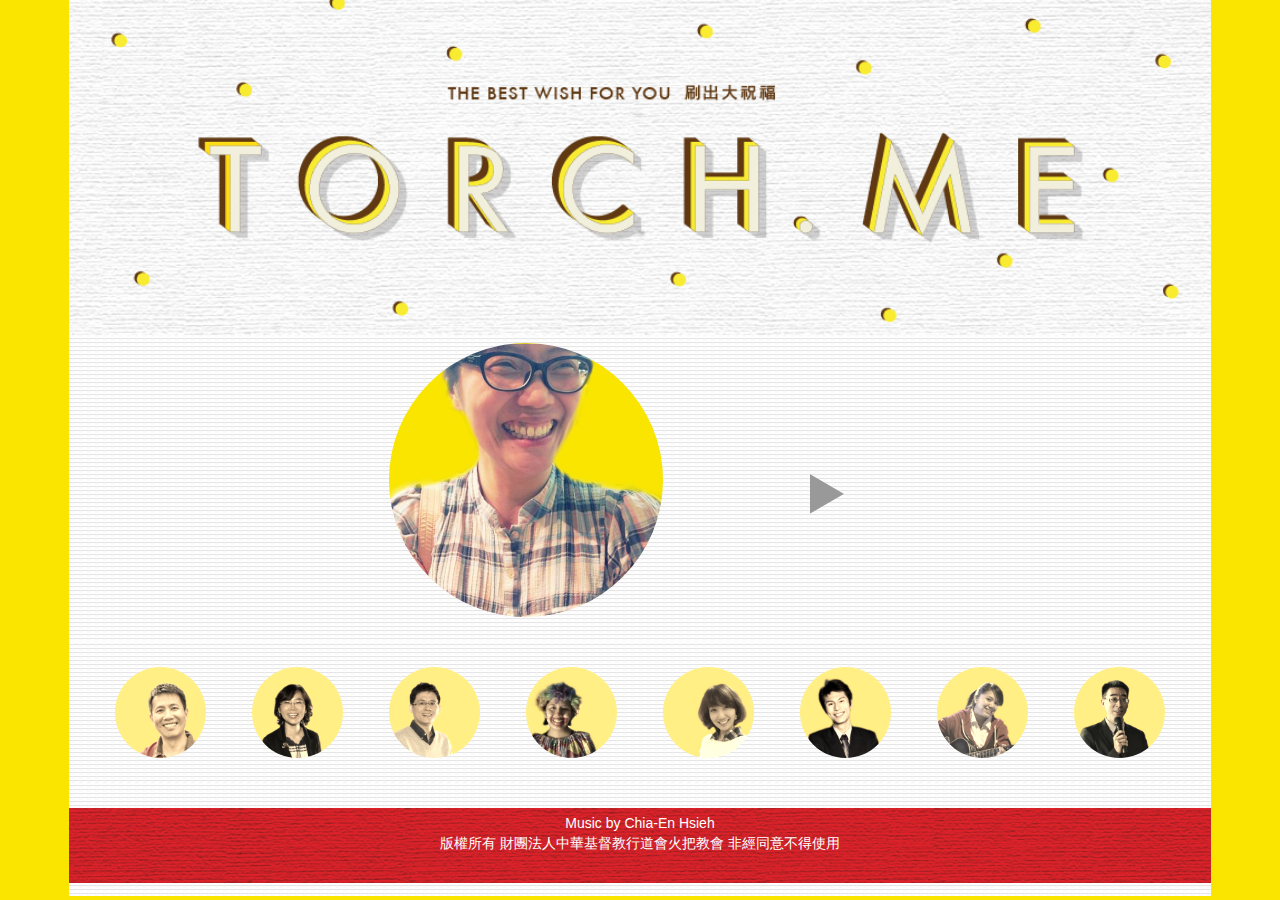
<file: index.html>
<!DOCTYPE html>
<html>
<head>
<title>[火把行道會] 刷出大祝福 - 隨機的幸福</title>
<script>
  (function(i,s,o,g,r,a,m){i['GoogleAnalyticsObject']=r;i[r]=i[r]||function(){
  (i[r].q=i[r].q||[]).push(arguments)},i[r].l=1*new Date();a=s.createElement(o),
  m=s.getElementsByTagName(o)[0];a.async=1;a.src=g;m.parentNode.insertBefore(a,m)
  })(window,document,'script','//www.google-analytics.com/analytics.js','ga');

  ga('create', 'UA-56745789-2', 'auto');
  ga('require', 'linkid', 'linkid.js');
  ga('require', 'displayfeatures');
  ga('send', 'pageview');

</script>
<script type="text/javascript">  
var reurl = new Array();  

reurl[0] = './ann.html';
reurl[1] = './anna.html';  
reurl[2] = './daniel.html';
reurl[3] = './gunli.html';
reurl[4] = './jeff.html';
reurl[5] = './lily.html';
reurl[6] = './maii.html';
reurl[7] = './sharon.html';
reurl[8] = './younger.html';

var maxNum = reurl.length-1;  
var minNum = 0;  
var n = Math.floor(Math.random() * (maxNum - minNum + 1)) + minNum;  
location.href = reurl[n];  
</script>
</head> 
</html>
</file>
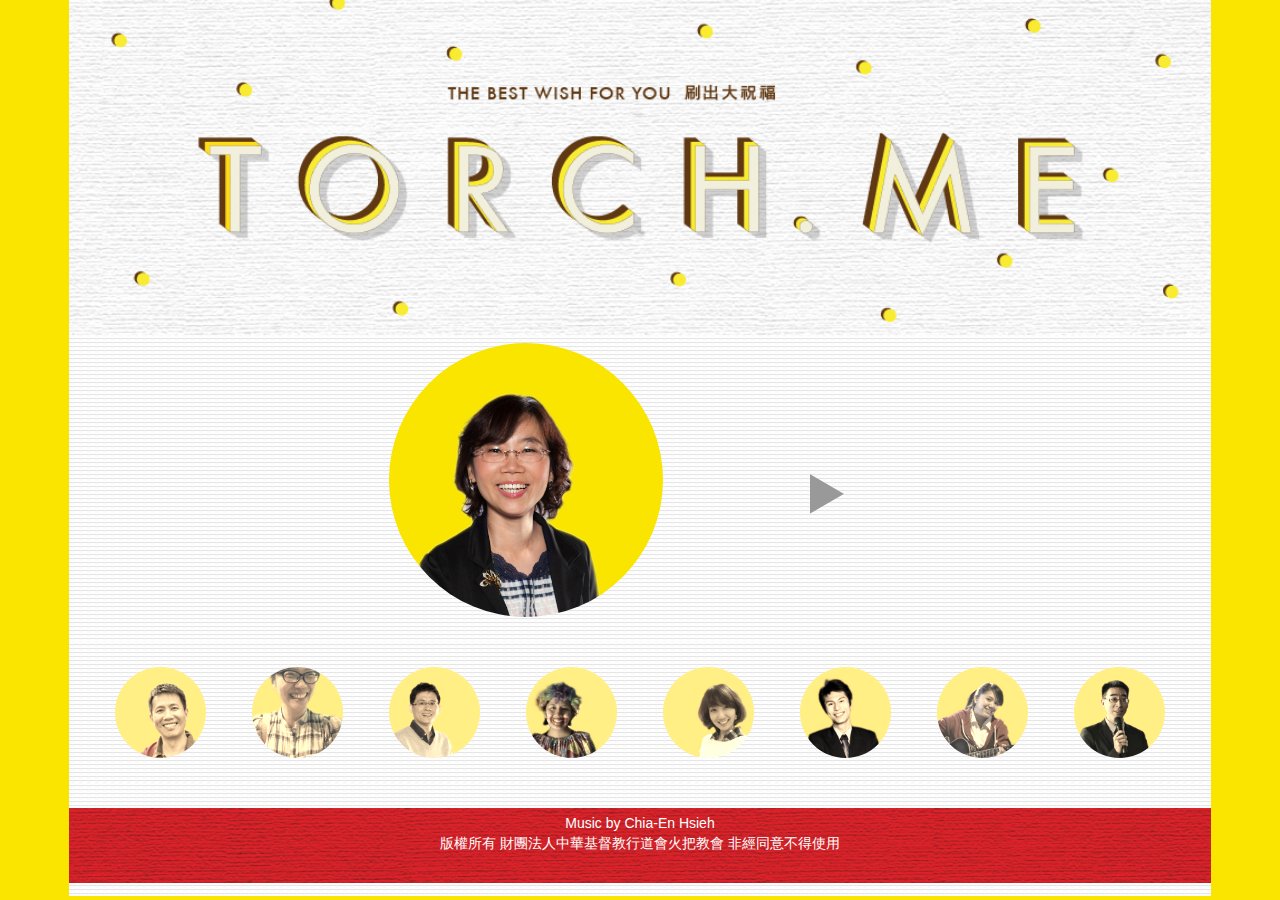
<file: ann.html>
<!DOCTYPE html>
<html>
<head>
<meta charset="utf-8" />

<title>[火把行道會] 刷出大祝福 - 恩慈師母</title>
<script>
  (function(i,s,o,g,r,a,m){i['GoogleAnalyticsObject']=r;i[r]=i[r]||function(){
  (i[r].q=i[r].q||[]).push(arguments)},i[r].l=1*new Date();a=s.createElement(o),
  m=s.getElementsByTagName(o)[0];a.async=1;a.src=g;m.parentNode.insertBefore(a,m)
  })(window,document,'script','//www.google-analytics.com/analytics.js','ga');

  ga('create', 'UA-56745789-2', 'auto');
  ga('require', 'linkid', 'linkid.js');
  ga('require', 'displayfeatures');
  ga('send', 'pageview');

</script>
    <link rel="icon" href="./favicon.ico">
<meta http-equiv="Content-Type" content="text/html; charset=utf-8" />
<meta name="viewport" content="width=device-width, initial-scale=1">
<meta name="description" content="">
<meta name="author" content="">
<meta property="og:image" content="./img/pastor_02.png" />
<script type="text/javascript" src="./js/jquery.min.js"></script>
    <!-- Bootstrap core CSS -->
    <link href="./css/bootstrap.min.css" rel="stylesheet">
     <script src="./js/bootstrap.min.js"></script>
    <!-- Custom styles for this template -->
    <link href="./css/torchbless.css" rel="stylesheet">
<link rel="stylesheet" href="./js/circle-player/skin/circle.player.css">

<script type="text/javascript" src="./js/jplayer/jquery.jplayer.min.js"></script>
<script type="text/javascript" src="./js/circle-player/js/jquery.transform2d.js"></script>
<script type="text/javascript" src="./js/circle-player/js/jquery.grab.js"></script>
<script type="text/javascript" src="./js/circle-player/js/mod.csstransforms.min.js"></script>
<script type="text/javascript" src="./js/circle-player/js/circle.player.js"></script>
<script type="text/javascript" src="./js/jquery.touchSwipe.min.js"></script>
<script type="text/javascript">

 $(function() { 
  var reurl = new Array();  

reurl[0] = './ann.html';
reurl[1] = './anna.html';  
reurl[2] = './daniel.html';
reurl[3] = './gunli.html';
reurl[4] = './jeff.html';
reurl[5] = './lily.html';
reurl[6] = './maii.html';
reurl[7] = './sharon.html';
reurl[8] = './younger.html';

var maxNum = reurl.length-1;  
var minNum = 0;
var n = Math.floor(Math.random() * (maxNum - minNum + 1)) + minNum;     
      
      //Enable swiping...
 $(document.body).swipe( {
      	swipeRight:function(event, direction, distance, duration, fingerCount, fingerData) {
        //Generic swipe handler for all directions
          $(location).attr('href',reurl[n]);
      },swipeLeft:function(event, direction, distance, duration, fingerCount, fingerData) {
        //Generic swipe handler for all directions
          $(location).attr('href',reurl[n]);
      },
        //Default is 75px, set to 0 for demo so any distance triggers swipe
        threshold:75
      });
    });



</script>
<script type="text/javascript">
//<![CDATA[

$(document).ready(function(){

	/*
	 * Instance CirclePlayer inside jQuery doc ready
	 *
	 * CirclePlayer(jPlayerSelector, media, options)
	 *   jPlayerSelector: String - The css selector of the jPlayer div.
	 *   media: Object - The media object used in jPlayer("setMedia",media).
	 *   options: Object - The jPlayer options.
	 *
	 * Multiple instances must set the cssSelectorAncestor in the jPlayer options. Defaults to "#cp_container_1" in CirclePlayer.
	 *
	 * The CirclePlayer uses the default supplied:"m4a, oga" if not given, which is different from the jPlayer default of supplied:"mp3"
	 * Note that the {wmode:"window"} option is set to ensure playback in Firefox 3.6 with the Flash solution.
	 * However, the OGA format would be used in this case with the HTML solution.
	 */

	var myCirclePlayer = new CirclePlayer("#jquery_jplayer_1",
	{
		m4a: "./audio/02.m4a",
		oga: "./audio/02.ogg"
	}, {
		cssSelectorAncestor: "#cp_container_1",
		swfPath: "./js/jplayer",
		wmode: "window",
		keyEnabled: true
	});
});
//]]>
</script>


</head>
<body>
<div id="jquery_jplayer_1" class="cp-jplayer"></div><!-- Player Initial -->

      <div class="container">
      	<div class="row bk">
      		<div class="col-xs-25 col-sm-25 col-md-25 col-lg-25 banner">
				      					<!-- want -->

				      		<div class="row player_head">
				      			<div class="col-xs-13 col-sm-9 col-md-6 col-lg-6 col-xs-offset-2 col-sm-offset-4 col-md-offset-7 col-lg-offset-7 head_poster">

								<img src="./img/pastor_02.png" class="img-circle img-responsive">
								</div>

								<div class="col-xs-6 col-sm-8 col-md-5 col-lg-5 col-xs-offset-1 col-sm-offset-1 col-md-offset-1 col-lg-offset-1 play_cirbk">

										<div id="cp_container_1" class="
										cp-container play_main">

											<div class="cp-buffer-holder"> <!-- .cp-gt50 only needed when buffer is > than 50% -->
												<div class="cp-buffer-1"></div>
												<div class="cp-buffer-2"></div>
											</div>
											<div class="cp-progress-holder"> <!-- .cp-gt50 only needed when progress is > than 50% -->
												<div class="cp-progress-1"></div>
												<div class="cp-progress-2"></div>
											</div>
											<div class="cp-circle-control"></div>
											<ul class="cp-controls">
												<li><a class="cp-play" tabindex="1">play</a></li>
												<li><a class="cp-pause" style="display:none;" tabindex="1">pause</a></li> <!-- Needs the inline style here, or jQuery.show() uses display:inline instead of display:block -->
											</ul>
										</div>
								</div>
							</div><!-- /row -->
			</div><!-- /banner -->
		</div><!-- /row -->
<div class="row remind bk"><b>火把溫馨提醒：</b>左右滑動畫面可聽其他傳道人的祝福！<br/>
另外記得把手機音量打開，離開靜音模式<br/>傳道人的話語才能娓娓道來喔～</div>
		<div class="mainlink row">
			<a class="col-sm-5 col-md-5 col-lg-2 col-sm-offset-1 col-md-offset-1 col-lg-offset-1 linktoOther" href="./younger.html">
				<img src="./img/pastor_01.png" class="img-circle img-responsive"/>
			</a>
			<a class="col-sm-5 col-md-5 col-lg-2 col-sm-offset-1 col-md-offset-1 col-lg-offset-1 linktoOther" href="./anna.html">
				<img src="./img/pastor_03.png" class="img-circle img-responsive ">
			</a>
			<a class="col-sm-5 col-md-5 col-lg-2 col-sm-offset-1 col-md-offset-1 col-lg-offset-1 linktoOther" href="./daniel.html">
				<img src="./img/pastor_04.png" class="img-circle img-responsive ">
			</a>
			<a class="col-sm-5 col-md-5 col-lg-2 col-sm-offset-1 col-md-offset-1 col-lg-offset-1 linktoOther" href="./lily.html">
				<img src="./img/pastor_05.png" class="img-circle img-responsive ">
			</a>
			<a class="col-sm-5 col-md-5 col-lg-2 col-sm-offset-1 col-md-offset-1 col-lg-offset-1 linktoOther" href="./maii.html">
				<img src="./img/pastor_06.png" class="img-circle img-responsive ">
			</a>
			<a class="col-sm-5 col-md-5 col-lg-2 col-sm-offset-1 col-md-offset-1 col-lg-offset-1 linktoOther" href="./gunli.html">
				<img src="./img/pastor_07.png" class="img-circle img-responsive ">
			</a>
			<a class="col-sm-5 col-md-5 col-lg-2 col-sm-offset-1 col-md-offset-1 col-lg-offset-1 linktoOther" href="./sharon.html" >
				<img src="./img/pastor_08.png" class="img-circle img-responsive ">
			</a>
			<a class="col-sm-5 col-md-5 col-lg-2 col-sm-offset-1 col-md-offset-1 col-lg-offset-1 linktoOther" href="./jeff.html">
				<img src="./img/pastor_09.png" class="img-circle img-responsive ">
			</a>
		</div>
		<footer class="row bk">
			<div class="col-xs-25 col-sm-25 col-md-25 col-lg-25 foot">
			Music by Chia-En Hsieh<br/>
	 版權所有 財團法人中華基督教行道會火把教會     非經同意不得使用	
	 		</div>
		</footer><!-- /row -->
    </div> <!-- /container -->


</body>

</html>
</file>
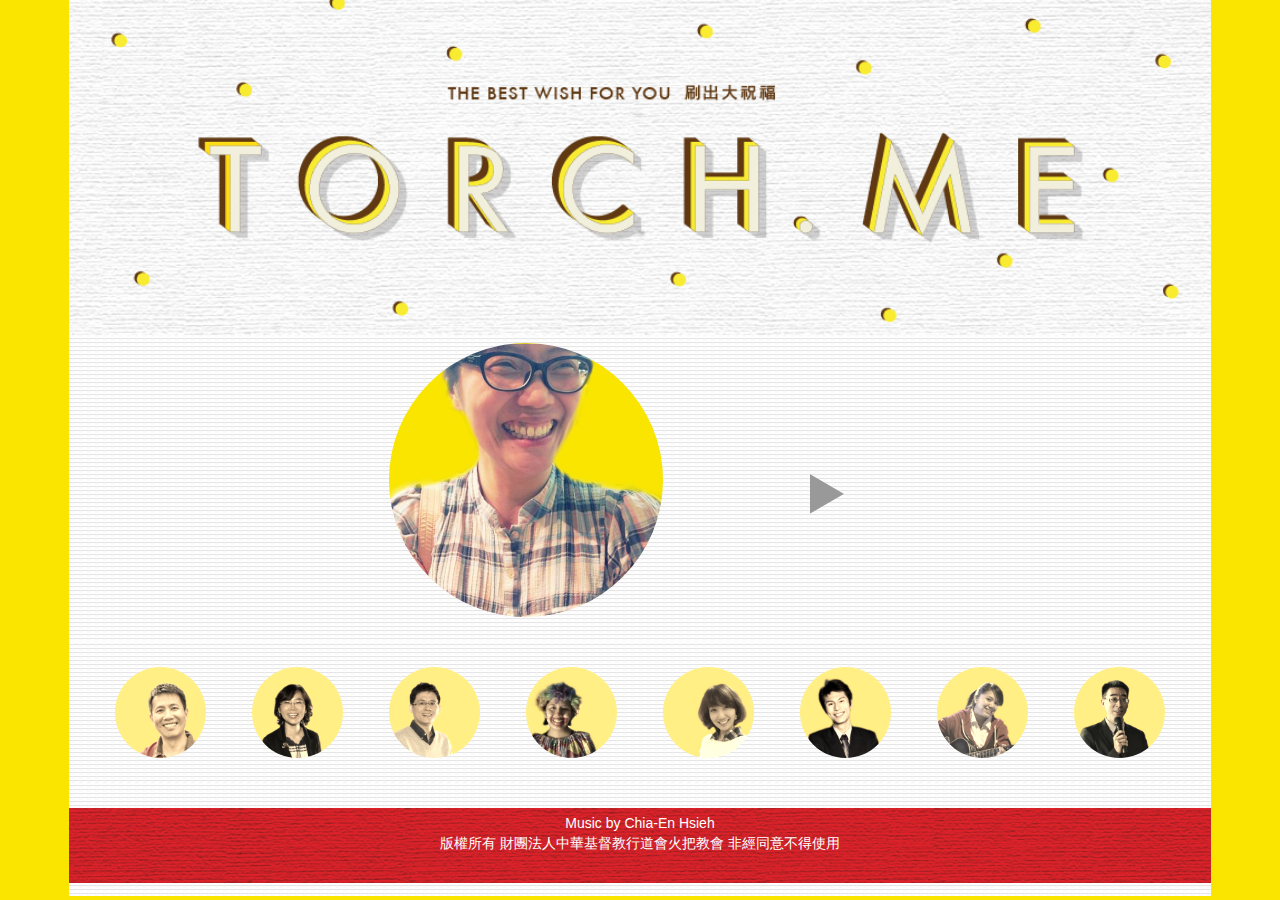
<file: anna.html>
<!DOCTYPE html>
<html>
<head>
<meta charset="utf-8" />

<title>[火把行道會] 刷出大祝福 - 小芸傳道</title>
<script>
  (function(i,s,o,g,r,a,m){i['GoogleAnalyticsObject']=r;i[r]=i[r]||function(){
  (i[r].q=i[r].q||[]).push(arguments)},i[r].l=1*new Date();a=s.createElement(o),
  m=s.getElementsByTagName(o)[0];a.async=1;a.src=g;m.parentNode.insertBefore(a,m)
  })(window,document,'script','//www.google-analytics.com/analytics.js','ga');

  ga('create', 'UA-56745789-2', 'auto');
  ga('require', 'linkid', 'linkid.js');
  ga('require', 'displayfeatures');
  ga('send', 'pageview');

</script>
    <link rel="icon" href="./favicon.ico">
<meta http-equiv="Content-Type" content="text/html; charset=utf-8" />
<meta name="viewport" content="width=device-width, initial-scale=1">
<meta name="description" content="">
<meta name="author" content="">
<script type="text/javascript" src="./js/jquery.min.js"></script>
    <!-- Bootstrap core CSS -->
    <link href="./css/bootstrap.min.css" rel="stylesheet">
     <script src="./js/bootstrap.min.js"></script>
    <!-- Custom styles for this template -->
    <link href="./css/torchbless.css" rel="stylesheet">
<link rel="stylesheet" href="./js/circle-player/skin/circle.player.css">

<script type="text/javascript" src="./js/jplayer/jquery.jplayer.min.js"></script>
<script type="text/javascript" src="./js/circle-player/js/jquery.transform2d.js"></script>
<script type="text/javascript" src="./js/circle-player/js/jquery.grab.js"></script>
<script type="text/javascript" src="./js/circle-player/js/mod.csstransforms.min.js"></script>
<script type="text/javascript" src="./js/circle-player/js/circle.player.js"></script>
<script type="text/javascript" src="./js/jquery.touchSwipe.min.js"></script>
<script type="text/javascript">

 $(function() { 
  var reurl = new Array();  

reurl[0] = './ann.html';
reurl[1] = './anna.html';  
reurl[2] = './daniel.html';
reurl[3] = './gunli.html';
reurl[4] = './jeff.html';
reurl[5] = './lily.html';
reurl[6] = './maii.html';
reurl[7] = './sharon.html';
reurl[8] = './younger.html';

var maxNum = reurl.length-1;  
var minNum = 0;
var n = Math.floor(Math.random() * (maxNum - minNum + 1)) + minNum;     
      
      //Enable swiping...
 $(document.body).swipe( {
      	swipeRight:function(event, direction, distance, duration, fingerCount, fingerData) {
        //Generic swipe handler for all directions
          $(location).attr('href',reurl[n]);
      },swipeLeft:function(event, direction, distance, duration, fingerCount, fingerData) {
        //Generic swipe handler for all directions
          $(location).attr('href',reurl[n]);
      },
        //Default is 75px, set to 0 for demo so any distance triggers swipe
        threshold:75
      });
    });



</script>
<script type="text/javascript">
//<![CDATA[

$(document).ready(function(){

	/*
	 * Instance CirclePlayer inside jQuery doc ready
	 *
	 * CirclePlayer(jPlayerSelector, media, options)
	 *   jPlayerSelector: String - The css selector of the jPlayer div.
	 *   media: Object - The media object used in jPlayer("setMedia",media).
	 *   options: Object - The jPlayer options.
	 *
	 * Multiple instances must set the cssSelectorAncestor in the jPlayer options. Defaults to "#cp_container_1" in CirclePlayer.
	 *
	 * The CirclePlayer uses the default supplied:"m4a, oga" if not given, which is different from the jPlayer default of supplied:"mp3"
	 * Note that the {wmode:"window"} option is set to ensure playback in Firefox 3.6 with the Flash solution.
	 * However, the OGA format would be used in this case with the HTML solution.
	 */

	var myCirclePlayer = new CirclePlayer("#jquery_jplayer_1",
	{
		m4a: "./audio/03.m4a",
		oga: "./audio/03.ogg"
	}, {
		cssSelectorAncestor: "#cp_container_1",
		swfPath: "./js/jplayer",
		wmode: "window",
		keyEnabled: true
	});
});
//]]>
</script>


</head>
<body>
<div id="jquery_jplayer_1" class="cp-jplayer"></div><!-- Player Initial -->

      <div class="container">
      	<div class="row bk">
      		<div class="col-xs-25 col-sm-25 col-md-25 col-lg-25 banner">
				      					<!-- want -->

				      		<div class="row player_head">
				      			<div class="col-xs-13 col-sm-9 col-md-6 col-lg-6 col-xs-offset-1 col-sm-offset-4 col-md-offset-7 col-lg-offset-7 head_poster">

								<img src="./img/pastor_03.png" class="img-circle img-responsive">
								</div>

								<div class="col-xs-6 col-sm-8 col-md-5 col-lg-5 col-xs-offset-1 col-sm-offset-1 col-md-offset-1 col-lg-offset-1 play_cirbk">

										<div id="cp_container_1" class="
										cp-container play_main">

											<div class="cp-buffer-holder"> <!-- .cp-gt50 only needed when buffer is > than 50% -->
												<div class="cp-buffer-1"></div>
												<div class="cp-buffer-2"></div>
											</div>
											<div class="cp-progress-holder"> <!-- .cp-gt50 only needed when progress is > than 50% -->
												<div class="cp-progress-1"></div>
												<div class="cp-progress-2"></div>
											</div>
											<div class="cp-circle-control"></div>
											<ul class="cp-controls">
												<li><a class="cp-play" tabindex="1">play</a></li>
												<li><a class="cp-pause" style="display:none;" tabindex="1">pause</a></li> <!-- Needs the inline style here, or jQuery.show() uses display:inline instead of display:block -->
											</ul>
										</div>
								</div>
							</div><!-- /row -->
			</div><!-- /banner -->
		</div><!-- /row -->
<div class="row remind bk"><b>火把溫馨提醒：</b>左右滑動畫面可聽其他傳道人的祝福！<br/>
另外記得把手機音量打開，離開靜音模式<br/>傳道人的話語才能娓娓道來喔～</div>
		<div class="mainlink row">
		<a class="col-sm-5 col-md-5 col-lg-2 col-sm-offset-1 col-md-offset-1 col-lg-offset-1 linktoOther" href="./younger.html">
				<img src="./img/pastor_01.png" class="img-circle img-responsive ">
			</a>
			<a class="col-sm-5 col-md-5 col-lg-2 col-sm-offset-1 col-md-offset-1 col-lg-offset-1 linktoOther" href="./ann.html">
				<img src="./img/pastor_02.png" class="img-circle img-responsive"/>
			</a>
			
			<a class="col-sm-5 col-md-5 col-lg-2 col-sm-offset-1 col-md-offset-1 col-lg-offset-1 linktoOther" href="./daniel.html">
				<img src="./img/pastor_04.png" class="img-circle img-responsive ">
			</a>
			<a class="col-sm-5 col-md-5 col-lg-2 col-sm-offset-1 col-md-offset-1 col-lg-offset-1 linktoOther" href="./lily.html">
				<img src="./img/pastor_05.png" class="img-circle img-responsive ">
			</a>
			<a class="col-sm-5 col-md-5 col-lg-2 col-sm-offset-1 col-md-offset-1 col-lg-offset-1 linktoOther" href="./maii.html">
				<img src="./img/pastor_06.png" class="img-circle img-responsive ">
			</a>
			<a class="col-sm-5 col-md-5 col-lg-2 col-sm-offset-1 col-md-offset-1 col-lg-offset-1 linktoOther" href="./gunli.html">
				<img src="./img/pastor_07.png" class="img-circle img-responsive ">
			</a>
			<a class="col-sm-5 col-md-5 col-lg-2 col-sm-offset-1 col-md-offset-1 col-lg-offset-1 linktoOther" href="./sharon.html" >
				<img src="./img/pastor_08.png" class="img-circle img-responsive ">
			</a>
			<a class="col-sm-5 col-md-5 col-lg-2 col-sm-offset-1 col-md-offset-1 col-lg-offset-1 linktoOther" href="./jeff.html">
				<img src="./img/pastor_09.png" class="img-circle img-responsive ">
			</a>
		</div>
		<footer class="row bk">
			<div class="col-xs-25 col-sm-25 col-md-25 col-lg-25 foot">
			Music by Chia-En Hsieh<br/>
	 版權所有 財團法人中華基督教行道會火把教會     非經同意不得使用	
	 		</div>
		</footer><!-- /row -->
    </div> <!-- /container -->


</body>

</html>
</file>
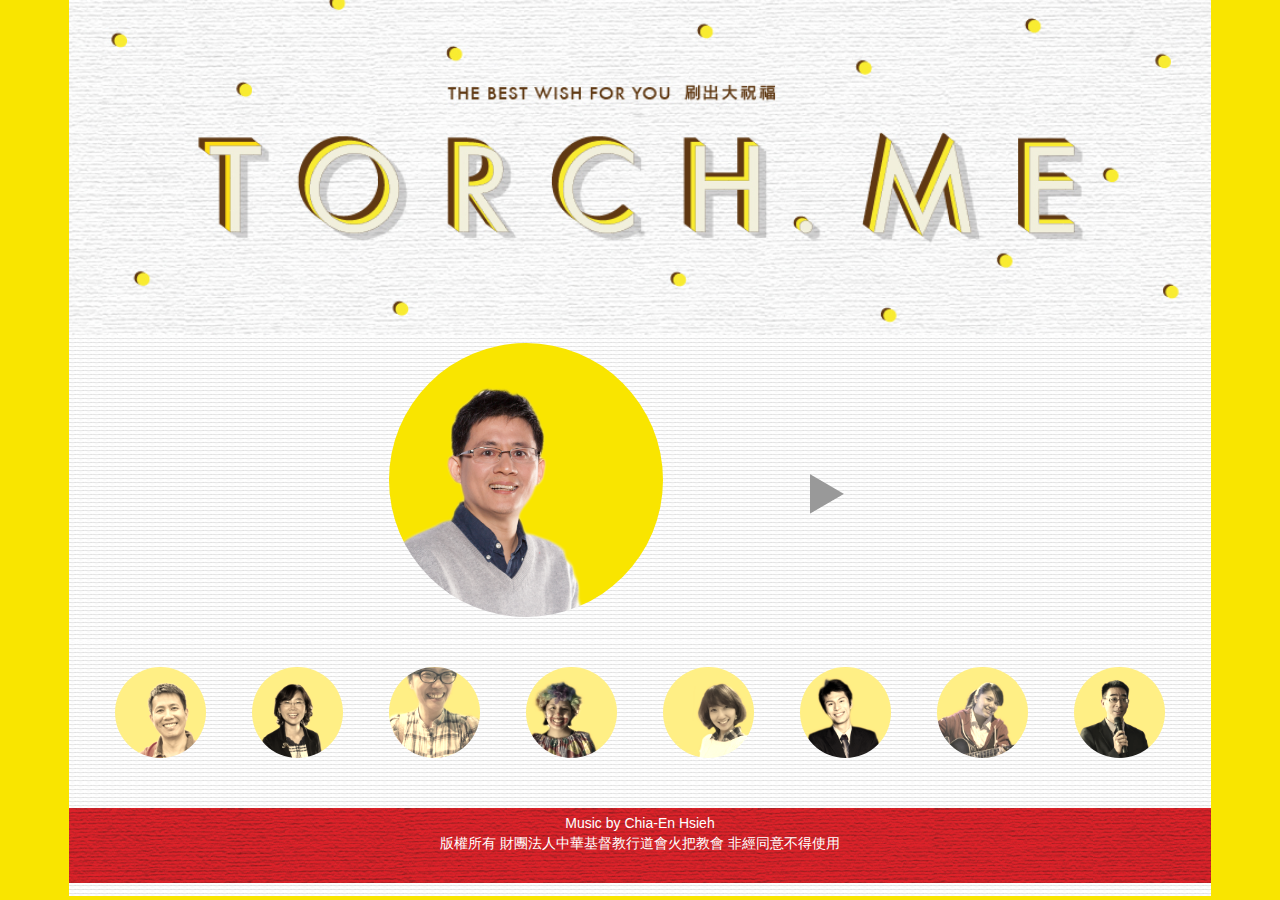
<file: daniel.html>
<!DOCTYPE html>
<html>
<head>
<meta charset="utf-8" />

<title>[火把行道會] 刷出大祝福 - 永成傳道</title>
<script>
  (function(i,s,o,g,r,a,m){i['GoogleAnalyticsObject']=r;i[r]=i[r]||function(){
  (i[r].q=i[r].q||[]).push(arguments)},i[r].l=1*new Date();a=s.createElement(o),
  m=s.getElementsByTagName(o)[0];a.async=1;a.src=g;m.parentNode.insertBefore(a,m)
  })(window,document,'script','//www.google-analytics.com/analytics.js','ga');

  ga('create', 'UA-56745789-2', 'auto');
  ga('require', 'linkid', 'linkid.js');
  ga('require', 'displayfeatures');
  ga('send', 'pageview');

</script>
    <link rel="icon" href="./favicon.ico">
<link rel="icon" href="./favicon.ico">
<meta http-equiv="Content-Type" content="text/html; charset=utf-8" />
<meta name="viewport" content="width=device-width, initial-scale=1">
<meta name="description" content="">
<meta name="author" content="">
<script type="text/javascript" src="./js/jquery.min.js"></script>
    <!-- Bootstrap core CSS -->
    <link href="./css/bootstrap.min.css" rel="stylesheet">
     <script src="./js/bootstrap.min.js"></script>
    <!-- Custom styles for this template -->
    <link href="./css/torchbless.css" rel="stylesheet">
<link rel="stylesheet" href="./js/circle-player/skin/circle.player.css">

<script type="text/javascript" src="./js/jplayer/jquery.jplayer.min.js"></script>
<script type="text/javascript" src="./js/circle-player/js/jquery.transform2d.js"></script>
<script type="text/javascript" src="./js/circle-player/js/jquery.grab.js"></script>
<script type="text/javascript" src="./js/circle-player/js/mod.csstransforms.min.js"></script>
<script type="text/javascript" src="./js/circle-player/js/circle.player.js"></script>
<script type="text/javascript" src="./js/jquery.touchSwipe.min.js"></script>
<script type="text/javascript">

 $(function() { 
  var reurl = new Array();  

reurl[0] = './ann.html';
reurl[1] = './anna.html';  
reurl[2] = './daniel.html';
reurl[3] = './gunli.html';
reurl[4] = './jeff.html';
reurl[5] = './lily.html';
reurl[6] = './maii.html';
reurl[7] = './sharon.html';
reurl[8] = './younger.html';

var maxNum = reurl.length-1;  
var minNum = 0;
var n = Math.floor(Math.random() * (maxNum - minNum + 1)) + minNum;     
      
      //Enable swiping...
 $(document.body).swipe( {
      	swipeRight:function(event, direction, distance, duration, fingerCount, fingerData) {
        //Generic swipe handler for all directions
          $(location).attr('href',reurl[n]);
      },swipeLeft:function(event, direction, distance, duration, fingerCount, fingerData) {
        //Generic swipe handler for all directions
          $(location).attr('href',reurl[n]);
      },
        //Default is 75px, set to 0 for demo so any distance triggers swipe
        threshold:75
      });
    });



</script>
<script type="text/javascript">
//<![CDATA[

$(document).ready(function(){

	/*
	 * Instance CirclePlayer inside jQuery doc ready
	 *
	 * CirclePlayer(jPlayerSelector, media, options)
	 *   jPlayerSelector: String - The css selector of the jPlayer div.
	 *   media: Object - The media object used in jPlayer("setMedia",media).
	 *   options: Object - The jPlayer options.
	 *
	 * Multiple instances must set the cssSelectorAncestor in the jPlayer options. Defaults to "#cp_container_1" in CirclePlayer.
	 *
	 * The CirclePlayer uses the default supplied:"m4a, oga" if not given, which is different from the jPlayer default of supplied:"mp3"
	 * Note that the {wmode:"window"} option is set to ensure playback in Firefox 3.6 with the Flash solution.
	 * However, the OGA format would be used in this case with the HTML solution.
	 */

	var myCirclePlayer = new CirclePlayer("#jquery_jplayer_1",
	{
		m4a: "./audio/04.m4a",
		oga: "./audio/04.ogg"
	}, {
		cssSelectorAncestor: "#cp_container_1",
		swfPath: "./js/jplayer",
		wmode: "window",
		keyEnabled: true
	});
});
//]]>
</script>


</head>
<body>
<div id="jquery_jplayer_1" class="cp-jplayer"></div><!-- Player Initial -->

      <div class="container">
      	<div class="row bk">
      		<div class="col-xs-25 col-sm-25 col-md-25 col-lg-25 banner">
				      					<!-- want -->

				      		<div class="row player_head">
				      			<div class="col-xs-13 col-sm-9 col-md-6 col-lg-6 col-xs-offset-1 col-sm-offset-4 col-md-offset-7 col-lg-offset-7 head_poster">

								<img src="./img/pastor_04.png" class="img-circle img-responsive">
								</div>

								<div class="col-xs-6 col-sm-8 col-md-5 col-lg-5 col-xs-offset-1 col-sm-offset-1 col-md-offset-1 col-lg-offset-1 play_cirbk">

										<div id="cp_container_1" class="
										cp-container play_main">

											<div class="cp-buffer-holder"> <!-- .cp-gt50 only needed when buffer is > than 50% -->
												<div class="cp-buffer-1"></div>
												<div class="cp-buffer-2"></div>
											</div>
											<div class="cp-progress-holder"> <!-- .cp-gt50 only needed when progress is > than 50% -->
												<div class="cp-progress-1"></div>
												<div class="cp-progress-2"></div>
											</div>
											<div class="cp-circle-control"></div>
											<ul class="cp-controls">
												<li><a class="cp-play" tabindex="1">play</a></li>
												<li><a class="cp-pause" style="display:none;" tabindex="1">pause</a></li> <!-- Needs the inline style here, or jQuery.show() uses display:inline instead of display:block -->
											</ul>
										</div>
								</div>
							</div><!-- /row -->
			</div><!-- /banner -->
		</div><!-- /row -->
<div class="row remind bk"><b>火把溫馨提醒：</b>左右滑動畫面可聽其他傳道人的祝福！<br/>
另外記得把手機音量打開，離開靜音模式<br/>傳道人的話語才能娓娓道來喔～</div>
		<div class="mainlink row">
		<a class="col-sm-5 col-md-5 col-lg-2 col-sm-offset-1 col-md-offset-1 col-lg-offset-1 linktoOther" href="./younger.html">
				<img src="./img/pastor_01.png" class="img-circle img-responsive ">
			</a>
			<a class="col-sm-5 col-md-5 col-lg-2 col-sm-offset-1 col-md-offset-1 col-lg-offset-1 linktoOther" href="./ann.html">
				<img src="./img/pastor_02.png" class="img-circle img-responsive"/>
			</a>
			<a class="col-sm-5 col-md-5 col-lg-2 col-sm-offset-1 col-md-offset-1 col-lg-offset-1 linktoOther" href="./anna.html">
				<img src="./img/pastor_03.png" class="img-circle img-responsive ">
			</a>
			
			<a class="col-sm-5 col-md-5 col-lg-2 col-sm-offset-1 col-md-offset-1 col-lg-offset-1 linktoOther" href="./lily.html">
				<img src="./img/pastor_05.png" class="img-circle img-responsive ">
			</a>
			<a class="col-sm-5 col-md-5 col-lg-2 col-sm-offset-1 col-md-offset-1 col-lg-offset-1 linktoOther" href="./maii.html">
				<img src="./img/pastor_06.png" class="img-circle img-responsive ">
			</a>
			<a class="col-sm-5 col-md-5 col-lg-2 col-sm-offset-1 col-md-offset-1 col-lg-offset-1 linktoOther" href="./gunli.html">
				<img src="./img/pastor_07.png" class="img-circle img-responsive ">
			</a>
			<a class="col-sm-5 col-md-5 col-lg-2 col-sm-offset-1 col-md-offset-1 col-lg-offset-1 linktoOther" href="./sharon.html" >
				<img src="./img/pastor_08.png" class="img-circle img-responsive ">
			</a>
			<a class="col-sm-5 col-md-5 col-lg-2 col-sm-offset-1 col-md-offset-1 col-lg-offset-1 linktoOther" href="./jeff.html">
				<img src="./img/pastor_09.png" class="img-circle img-responsive ">
			</a>
		</div>
		<footer class="row bk">
			<div class="col-xs-25 col-sm-25 col-md-25 col-lg-25 foot">
			Music by Chia-En Hsieh<br/>
	 版權所有 財團法人中華基督教行道會火把教會     非經同意不得使用	
	 		</div>
		</footer><!-- /row -->
    </div> <!-- /container -->


</body>
<!--
                          ,'``',   摩西拿著杖對Bug說：退散
                         / (-\-|    ___   於是乎Bug全部閃到兩邊
                         | `-=-(   /.-.\  
                        .(`-.__/-,//  ||
                       /  \  |   //  </
                       |   \ |  //\
                       |   | |_// |
                       |   | (_ \`|
                       |   /_/\/_/
                        \_/-._) |
                        | \//|  |
                        | // |  |
                        |//| |  |
                        // | |  |
                       //  | |  |
                      |/|  | |  |
                        |  | |  |
                        |  | |  |
                        '~~'-'~~'
-->
</html>
</file>
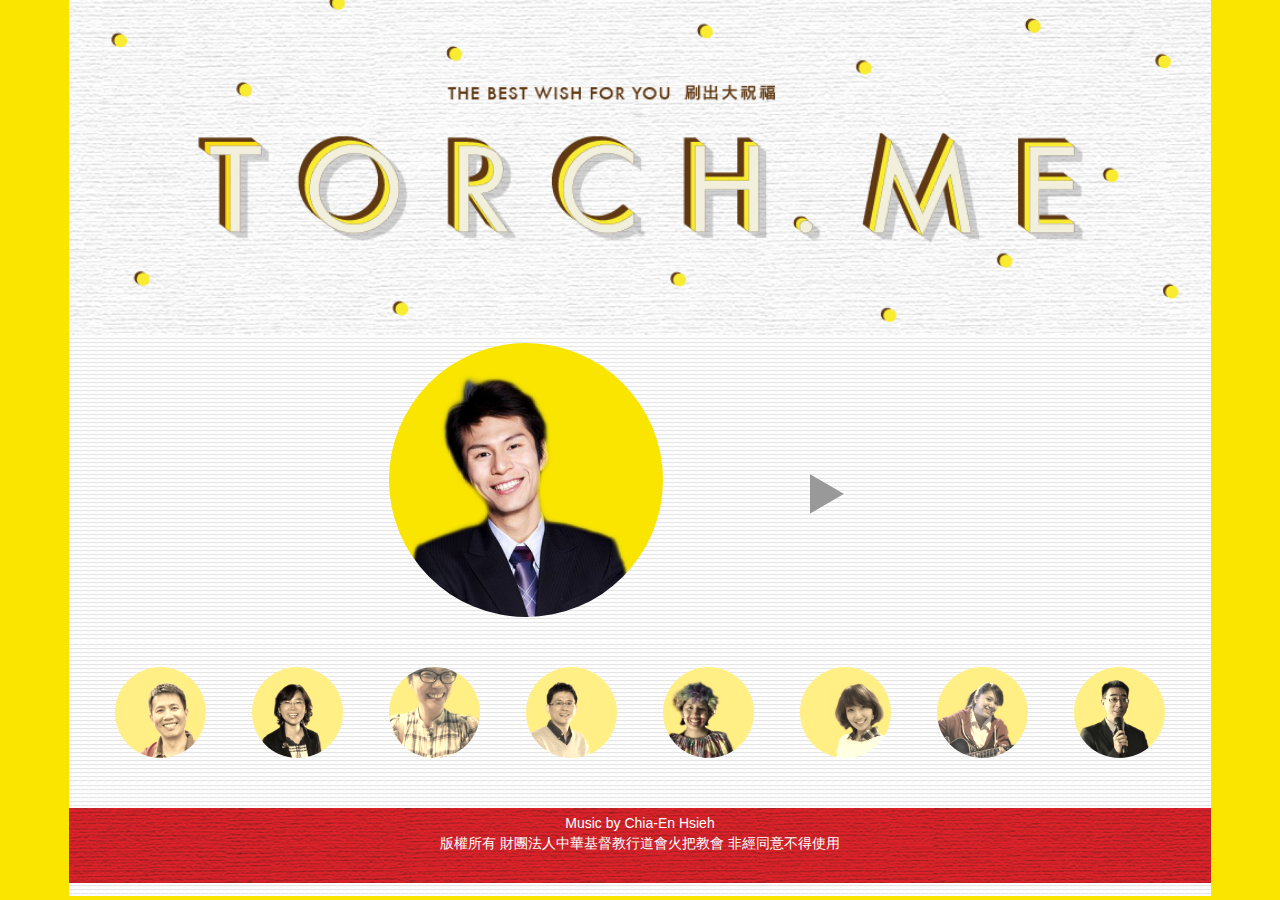
<file: gunli.html>
<!DOCTYPE html>
<html>
<head>
<meta charset="utf-8" />

<title>[火把行道會] 刷出大祝福 - 冠利傳道</title>
<script>
  (function(i,s,o,g,r,a,m){i['GoogleAnalyticsObject']=r;i[r]=i[r]||function(){
  (i[r].q=i[r].q||[]).push(arguments)},i[r].l=1*new Date();a=s.createElement(o),
  m=s.getElementsByTagName(o)[0];a.async=1;a.src=g;m.parentNode.insertBefore(a,m)
  })(window,document,'script','//www.google-analytics.com/analytics.js','ga');

  ga('create', 'UA-56745789-2', 'auto');
  ga('require', 'linkid', 'linkid.js');
  ga('require', 'displayfeatures');
  ga('send', 'pageview');

</script>
    <link rel="icon" href="./favicon.ico">
<meta http-equiv="Content-Type" content="text/html; charset=utf-8" />
<meta name="viewport" content="width=device-width, initial-scale=1">
<meta name="description" content="">
<meta name="author" content="">
<script type="text/javascript" src="./js/jquery.min.js"></script>
    <!-- Bootstrap core CSS -->
    <link href="./css/bootstrap.min.css" rel="stylesheet">
     <script src="./js/bootstrap.min.js"></script>
    <!-- Custom styles for this template -->
    <link href="./css/torchbless.css" rel="stylesheet">
<link rel="stylesheet" href="./js/circle-player/skin/circle.player.css">

<script type="text/javascript" src="./js/jplayer/jquery.jplayer.min.js"></script>
<script type="text/javascript" src="./js/circle-player/js/jquery.transform2d.js"></script>
<script type="text/javascript" src="./js/circle-player/js/jquery.grab.js"></script>
<script type="text/javascript" src="./js/circle-player/js/mod.csstransforms.min.js"></script>
<script type="text/javascript" src="./js/circle-player/js/circle.player.js"></script>
<script type="text/javascript" src="./js/jquery.touchSwipe.min.js"></script>
<script type="text/javascript">

 $(function() { 
  var reurl = new Array();  

reurl[0] = './ann.html';
reurl[1] = './anna.html';  
reurl[2] = './daniel.html';
reurl[3] = './gunli.html';
reurl[4] = './jeff.html';
reurl[5] = './lily.html';
reurl[6] = './maii.html';
reurl[7] = './sharon.html';
reurl[8] = './younger.html';

var maxNum = reurl.length-1;  
var minNum = 0;
var n = Math.floor(Math.random() * (maxNum - minNum + 1)) + minNum;     
      
      //Enable swiping...
$(document.body).swipe( {
      	swipeRight:function(event, direction, distance, duration, fingerCount, fingerData) {
        //Generic swipe handler for all directions
          $(location).attr('href',reurl[n]);
      },swipeLeft:function(event, direction, distance, duration, fingerCount, fingerData) {
        //Generic swipe handler for all directions
          $(location).attr('href',reurl[n]);
      },
        //Default is 75px, set to 0 for demo so any distance triggers swipe
        threshold:75
      });
    });



</script>
<script type="text/javascript">
//<![CDATA[

$(document).ready(function(){

	/*
	 * Instance CirclePlayer inside jQuery doc ready
	 *
	 * CirclePlayer(jPlayerSelector, media, options)
	 *   jPlayerSelector: String - The css selector of the jPlayer div.
	 *   media: Object - The media object used in jPlayer("setMedia",media).
	 *   options: Object - The jPlayer options.
	 *
	 * Multiple instances must set the cssSelectorAncestor in the jPlayer options. Defaults to "#cp_container_1" in CirclePlayer.
	 *
	 * The CirclePlayer uses the default supplied:"m4a, oga" if not given, which is different from the jPlayer default of supplied:"mp3"
	 * Note that the {wmode:"window"} option is set to ensure playback in Firefox 3.6 with the Flash solution.
	 * However, the OGA format would be used in this case with the HTML solution.
	 */

	var myCirclePlayer = new CirclePlayer("#jquery_jplayer_1",
	{
		m4a: "./audio/07.m4a",
		oga: "./audio/07.ogg"
	}, {
		cssSelectorAncestor: "#cp_container_1",
		swfPath: "./js/jplayer",
		wmode: "window",
		keyEnabled: true
	});
});
//]]>
</script>


</head>
<body>
<div id="jquery_jplayer_1" class="cp-jplayer"></div><!-- Player Initial -->

      <div class="container">
      	<div class="row bk">
      		<div class="col-xs-25 col-sm-25 col-md-25 col-lg-25 banner">
				      					<!-- want -->

				      		<div class="row player_head">
				      			<div class="col-xs-13 col-sm-9 col-md-6 col-lg-6 col-xs-offset-2 col-sm-offset-4 col-md-offset-7 col-lg-offset-7 head_poster">

								<img src="./img/pastor_07.png" class="img-circle img-responsive">
								</div>

								<div class="col-xs-6 col-sm-8 col-md-5 col-lg-5 col-xs-offset-1 col-sm-offset-1 col-md-offset-1 col-lg-offset-1 play_cirbk">

										<div id="cp_container_1" class="
										cp-container play_main">

											<div class="cp-buffer-holder"> <!-- .cp-gt50 only needed when buffer is > than 50% -->
												<div class="cp-buffer-1"></div>
												<div class="cp-buffer-2"></div>
											</div>
											<div class="cp-progress-holder"> <!-- .cp-gt50 only needed when progress is > than 50% -->
												<div class="cp-progress-1"></div>
												<div class="cp-progress-2"></div>
											</div>
											<div class="cp-circle-control"></div>
											<ul class="cp-controls">
												<li><a class="cp-play" tabindex="1">play</a></li>
												<li><a class="cp-pause" style="display:none;" tabindex="1">pause</a></li> <!-- Needs the inline style here, or jQuery.show() uses display:inline instead of display:block -->
											</ul>
										</div>
								</div>
							</div><!-- /row -->
			</div><!-- /banner -->
		</div><!-- /row -->
<div class="row remind bk"><b>火把溫馨提醒：</b>左右滑動畫面可聽其他傳道人的祝福！<br/>
另外記得把手機音量打開，離開靜音模式<br/>傳道人的話語才能娓娓道來喔～</div>
		<div class="mainlink row">
		<a class="col-sm-5 col-md-5 col-lg-2 col-sm-offset-1 col-md-offset-1 col-lg-offset-1 linktoOther" href="./younger.html">
				<img src="./img/pastor_01.png" class="img-circle img-responsive ">
			</a>
			<a class="col-sm-5 col-md-5 col-lg-2 col-sm-offset-1 col-md-offset-1 col-lg-offset-1 linktoOther" href="./ann.html">
				<img src="./img/pastor_02.png" class="img-circle img-responsive"/>
			</a>
			<a class="col-sm-5 col-md-5 col-lg-2 col-sm-offset-1 col-md-offset-1 col-lg-offset-1 linktoOther" href="./anna.html">
				<img src="./img/pastor_03.png" class="img-circle img-responsive ">
			</a>
			<a class="col-sm-5 col-md-5 col-lg-2 col-sm-offset-1 col-md-offset-1 col-lg-offset-1 linktoOther" href="./daniel.html">
				<img src="./img/pastor_04.png" class="img-circle img-responsive ">
			</a>
			<a class="col-sm-5 col-md-5 col-lg-2 col-sm-offset-1 col-md-offset-1 col-lg-offset-1 linktoOther" href="./lily.html">
				<img src="./img/pastor_05.png" class="img-circle img-responsive ">
			</a>
			<a class="col-sm-5 col-md-5 col-lg-2 col-sm-offset-1 col-md-offset-1 col-lg-offset-1 linktoOther" href="./maii.html">
				<img src="./img/pastor_06.png" class="img-circle img-responsive ">
			</a>
			
			<a class="col-sm-5 col-md-5 col-lg-2 col-sm-offset-1 col-md-offset-1 col-lg-offset-1 linktoOther" href="./sharon.html" >
				<img src="./img/pastor_08.png" class="img-circle img-responsive ">
			</a>
			<a class="col-sm-5 col-md-5 col-lg-2 col-sm-offset-1 col-md-offset-1 col-lg-offset-1 linktoOther" href="./jeff.html">
				<img src="./img/pastor_09.png" class="img-circle img-responsive ">
			</a>
		</div>
		<footer class="row bk">
			<div class="col-xs-25 col-sm-25 col-md-25 col-lg-25 foot">
			Music by Chia-En Hsieh<br/>
	 版權所有 財團法人中華基督教行道會火把教會     非經同意不得使用	
	 		</div>
		</footer><!-- /row -->
    </div> <!-- /container -->


</body>

</html>
</file>
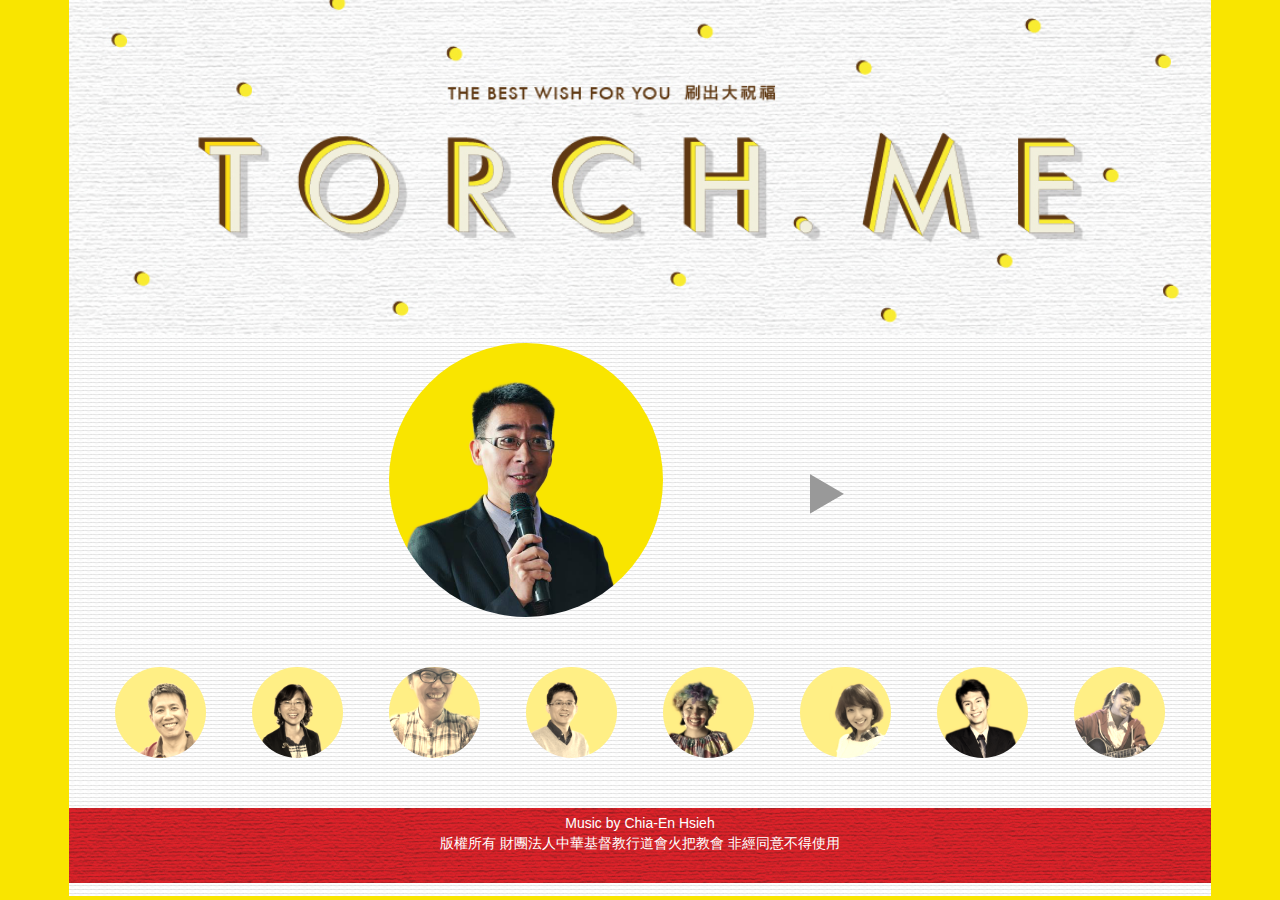
<file: jeff.html>
<!DOCTYPE html>
<html>
<head>
<meta charset="utf-8" />

<title>[火把行道會] 刷出大祝福 - 銘傑傳道</title>
<script>
  (function(i,s,o,g,r,a,m){i['GoogleAnalyticsObject']=r;i[r]=i[r]||function(){
  (i[r].q=i[r].q||[]).push(arguments)},i[r].l=1*new Date();a=s.createElement(o),
  m=s.getElementsByTagName(o)[0];a.async=1;a.src=g;m.parentNode.insertBefore(a,m)
  })(window,document,'script','//www.google-analytics.com/analytics.js','ga');

  ga('create', 'UA-56745789-2', 'auto');
  ga('require', 'linkid', 'linkid.js');
  ga('require', 'displayfeatures');
  ga('send', 'pageview');

</script>
    <link rel="icon" href="./favicon.ico">
<meta http-equiv="Content-Type" content="text/html; charset=utf-8" />
<meta name="viewport" content="width=device-width, initial-scale=1">
<meta name="description" content="">
<meta name="author" content="">
<script type="text/javascript" src="./js/jquery.min.js"></script>
    <!-- Bootstrap core CSS -->
    <link href="./css/bootstrap.min.css" rel="stylesheet">
     <script src="./js/bootstrap.min.js"></script>
    <!-- Custom styles for this template -->
    <link href="./css/torchbless.css" rel="stylesheet">
<link rel="stylesheet" href="./js/circle-player/skin/circle.player.css">

<script type="text/javascript" src="./js/jplayer/jquery.jplayer.min.js"></script>
<script type="text/javascript" src="./js/circle-player/js/jquery.transform2d.js"></script>
<script type="text/javascript" src="./js/circle-player/js/jquery.grab.js"></script>
<script type="text/javascript" src="./js/circle-player/js/mod.csstransforms.min.js"></script>
<script type="text/javascript" src="./js/circle-player/js/circle.player.js"></script>
<script type="text/javascript" src="./js/jquery.touchSwipe.min.js"></script>
<script type="text/javascript">

 $(function() { 
  var reurl = new Array();  

reurl[0] = './ann.html';
reurl[1] = './anna.html';  
reurl[2] = './daniel.html';
reurl[3] = './gunli.html';
reurl[4] = './jeff.html';
reurl[5] = './lily.html';
reurl[6] = './maii.html';
reurl[7] = './sharon.html';
reurl[8] = './younger.html';

var maxNum = reurl.length-1;  
var minNum = 0;
var n = Math.floor(Math.random() * (maxNum - minNum + 1)) + minNum;     
      
      //Enable swiping...
 $(document.body).swipe( {
      	swipeRight:function(event, direction, distance, duration, fingerCount, fingerData) {
        //Generic swipe handler for all directions
          $(location).attr('href',reurl[n]);
      },swipeLeft:function(event, direction, distance, duration, fingerCount, fingerData) {
        //Generic swipe handler for all directions
          $(location).attr('href',reurl[n]);
      },
        //Default is 75px, set to 0 for demo so any distance triggers swipe
        threshold:0
      });
    });



</script>
<script type="text/javascript">
//<![CDATA[

$(document).ready(function(){

	/*
	 * Instance CirclePlayer inside jQuery doc ready
	 *
	 * CirclePlayer(jPlayerSelector, media, options)
	 *   jPlayerSelector: String - The css selector of the jPlayer div.
	 *   media: Object - The media object used in jPlayer("setMedia",media).
	 *   options: Object - The jPlayer options.
	 *
	 * Multiple instances must set the cssSelectorAncestor in the jPlayer options. Defaults to "#cp_container_1" in CirclePlayer.
	 *
	 * The CirclePlayer uses the default supplied:"m4a, oga" if not given, which is different from the jPlayer default of supplied:"mp3"
	 * Note that the {wmode:"window"} option is set to ensure playback in Firefox 3.6 with the Flash solution.
	 * However, the OGA format would be used in this case with the HTML solution.
	 */

	var myCirclePlayer = new CirclePlayer("#jquery_jplayer_1",
	{
		m4a: "./audio/09.m4a",
		oga: "./audio/09.ogg"
	}, {
		cssSelectorAncestor: "#cp_container_1",
		swfPath: "./js/jplayer",
		wmode: "window",
		keyEnabled: true
	});
});
//]]>
</script>


</head>
<body>
<div id="jquery_jplayer_1" class="cp-jplayer"></div><!-- Player Initial -->

      <div class="container">
      	<div class="row bk">
      		<div class="col-xs-25 col-sm-25 col-md-25 col-lg-25 banner">
				      					<!-- want -->

				      		<div class="row player_head">
				      			<div class="col-xs-13 col-sm-9 col-md-6 col-lg-6 col-xs-offset-1 col-sm-offset-4 col-md-offset-7 col-lg-offset-7 head_poster">

								<img src="./img/pastor_09.png" class="img-circle img-responsive">
								</div>

								<div class="col-xs-6 col-sm-8 col-md-5 col-lg-5 col-xs-offset-2 col-sm-offset-1 col-md-offset-1 col-lg-offset-1 play_cirbk">

										<div id="cp_container_1" class="
										cp-container play_main">

											<div class="cp-buffer-holder"> <!-- .cp-gt50 only needed when buffer is > than 50% -->
												<div class="cp-buffer-1"></div>
												<div class="cp-buffer-2"></div>
											</div>
											<div class="cp-progress-holder"> <!-- .cp-gt50 only needed when progress is > than 50% -->
												<div class="cp-progress-1"></div>
												<div class="cp-progress-2"></div>
											</div>
											<div class="cp-circle-control"></div>
											<ul class="cp-controls">
												<li><a class="cp-play" tabindex="1">play</a></li>
												<li><a class="cp-pause" style="display:none;" tabindex="1">pause</a></li> <!-- Needs the inline style here, or jQuery.show() uses display:inline instead of display:block -->
											</ul>
										</div>
								</div>
							</div><!-- /row -->
			</div><!-- /banner -->
		</div><!-- /row -->
<div class="row remind bk"><b>火把溫馨提醒：</b>左右滑動畫面可聽其他傳道人的祝福！<br/>
另外記得把手機音量打開，離開靜音模式<br/>傳道人的話語才能娓娓道來喔～</div>
		<div class="mainlink row">
		<a class="col-sm-5 col-md-5 col-lg-2 col-sm-offset-1 col-md-offset-1 col-lg-offset-1 linktoOther" href="./younger.html">
				<img src="./img/pastor_01.png" class="img-circle img-responsive ">
			</a>
			<a class="col-sm-5 col-md-5 col-lg-2 col-sm-offset-1 col-md-offset-1 col-lg-offset-1 linktoOther" href="./ann.html">
				<img src="./img/pastor_02.png" class="img-circle img-responsive"/>
			</a>
			<a class="col-sm-5 col-md-5 col-lg-2 col-sm-offset-1 col-md-offset-1 col-lg-offset-1 linktoOther" href="./anna.html">
				<img src="./img/pastor_03.png" class="img-circle img-responsive ">
			</a>
			<a class="col-sm-5 col-md-5 col-lg-2 col-sm-offset-1 col-md-offset-1 col-lg-offset-1 linktoOther" href="./daniel.html">
				<img src="./img/pastor_04.png" class="img-circle img-responsive ">
			</a>
			<a class="col-sm-5 col-md-5 col-lg-2 col-sm-offset-1 col-md-offset-1 col-lg-offset-1 linktoOther" href="./lily.html">
				<img src="./img/pastor_05.png" class="img-circle img-responsive ">
			</a>
			<a class="col-sm-5 col-md-5 col-lg-2 col-sm-offset-1 col-md-offset-1 col-lg-offset-1 linktoOther" href="./maii.html">
				<img src="./img/pastor_06.png" class="img-circle img-responsive ">
			</a>
			<a class="col-sm-5 col-md-5 col-lg-2 col-sm-offset-1 col-md-offset-1 col-lg-offset-1 linktoOther" href="./gunli.html">
				<img src="./img/pastor_07.png" class="img-circle img-responsive ">
			</a>
			<a class="col-sm-5 col-md-5 col-lg-2 col-sm-offset-1 col-md-offset-1 col-lg-offset-1 linktoOther" href="./sharon.html" >
				<img src="./img/pastor_08.png" class="img-circle img-responsive ">
			</a>
		
		</div>
		<footer class="row bk">
			<div class="col-xs-25 col-sm-25 col-md-25 col-lg-25 foot">
			Music by Chia-En Hsieh<br/>
	 版權所有 財團法人中華基督教行道會火把教會     非經同意不得使用	
	 		</div>
		</footer><!-- /row -->
    </div> <!-- /container -->


</body>

</html>
</file>
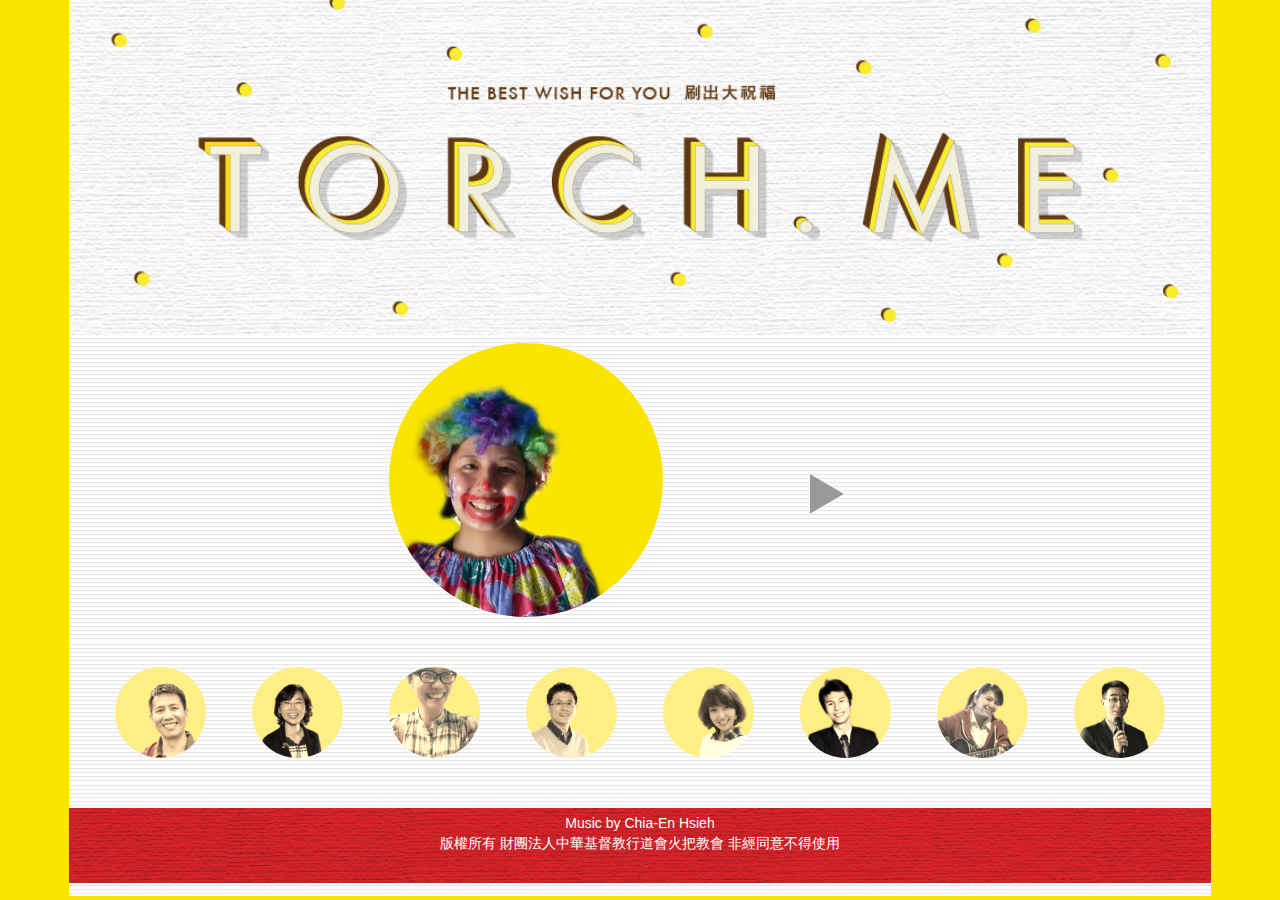
<file: lily.html>
<!DOCTYPE html>
<html>
<head>
<meta charset="utf-8" />

<title>[火把行道會] 刷出大祝福 - 麗婷傳道</title>
<script>
  (function(i,s,o,g,r,a,m){i['GoogleAnalyticsObject']=r;i[r]=i[r]||function(){
  (i[r].q=i[r].q||[]).push(arguments)},i[r].l=1*new Date();a=s.createElement(o),
  m=s.getElementsByTagName(o)[0];a.async=1;a.src=g;m.parentNode.insertBefore(a,m)
  })(window,document,'script','//www.google-analytics.com/analytics.js','ga');

  ga('create', 'UA-56745789-2', 'auto');
  ga('require', 'linkid', 'linkid.js');
  ga('require', 'displayfeatures');
  ga('send', 'pageview');

</script>
    <link rel="icon" href="./favicon.ico">
<meta http-equiv="Content-Type" content="text/html; charset=utf-8" />
<meta name="viewport" content="width=device-width, initial-scale=1">
<meta name="description" content="">
<meta name="author" content="">
<script type="text/javascript" src="./js/jquery.min.js"></script>
    <!-- Bootstrap core CSS -->
    <link href="./css/bootstrap.min.css" rel="stylesheet">
     <script src="./js/bootstrap.min.js"></script>
    <!-- Custom styles for this template -->
    <link href="./css/torchbless.css" rel="stylesheet">
<link rel="stylesheet" href="./js/circle-player/skin/circle.player.css">

<script type="text/javascript" src="./js/jplayer/jquery.jplayer.min.js"></script>
<script type="text/javascript" src="./js/circle-player/js/jquery.transform2d.js"></script>
<script type="text/javascript" src="./js/circle-player/js/jquery.grab.js"></script>
<script type="text/javascript" src="./js/circle-player/js/mod.csstransforms.min.js"></script>
<script type="text/javascript" src="./js/circle-player/js/circle.player.js"></script>
<script type="text/javascript" src="./js/jquery.touchSwipe.min.js"></script>
<script type="text/javascript">

 $(function() { 
  var reurl = new Array();  

reurl[0] = './ann.html';
reurl[1] = './anna.html';  
reurl[2] = './daniel.html';
reurl[3] = './gunli.html';
reurl[4] = './jeff.html';
reurl[5] = './lily.html';
reurl[6] = './maii.html';
reurl[7] = './sharon.html';
reurl[8] = './younger.html';

var maxNum = reurl.length-1;  
var minNum = 0;
var n = Math.floor(Math.random() * (maxNum - minNum + 1)) + minNum;     
      
      //Enable swiping...
 $(document.body).swipe( {
      	swipeRight:function(event, direction, distance, duration, fingerCount, fingerData) {
        //Generic swipe handler for all directions
          $(location).attr('href',reurl[n]);
      },swipeLeft:function(event, direction, distance, duration, fingerCount, fingerData) {
        //Generic swipe handler for all directions
          $(location).attr('href',reurl[n]);
      },
        //Default is 75px, set to 0 for demo so any distance triggers swipe
        threshold:75
      });
    });



</script>
<script type="text/javascript">
//<![CDATA[

$(document).ready(function(){

	/*
	 * Instance CirclePlayer inside jQuery doc ready
	 *
	 * CirclePlayer(jPlayerSelector, media, options)
	 *   jPlayerSelector: String - The css selector of the jPlayer div.
	 *   media: Object - The media object used in jPlayer("setMedia",media).
	 *   options: Object - The jPlayer options.
	 *
	 * Multiple instances must set the cssSelectorAncestor in the jPlayer options. Defaults to "#cp_container_1" in CirclePlayer.
	 *
	 * The CirclePlayer uses the default supplied:"m4a, oga" if not given, which is different from the jPlayer default of supplied:"mp3"
	 * Note that the {wmode:"window"} option is set to ensure playback in Firefox 3.6 with the Flash solution.
	 * However, the OGA format would be used in this case with the HTML solution.
	 */

	var myCirclePlayer = new CirclePlayer("#jquery_jplayer_1",
	{
		m4a: "./audio/05.m4a",
		oga: "./audio/05.ogg"
	}, {
		cssSelectorAncestor: "#cp_container_1",
		swfPath: "./js/jplayer",
		wmode: "window",
		keyEnabled: true
	});
});
//]]>
</script>


</head>
<body>
<div id="jquery_jplayer_1" class="cp-jplayer"></div><!-- Player Initial -->

      <div class="container">
      	<div class="row bk">
      		<div class="col-xs-25 col-sm-25 col-md-25 col-lg-25 banner">
				      					<!-- want -->

				      		<div class="row player_head">
				      			<div class="col-xs-13 col-sm-9 col-md-6 col-lg-6 col-xs-offset-2 col-sm-offset-4 col-md-offset-7 col-lg-offset-7 head_poster">

								<img src="./img/pastor_05.png" class="img-circle img-responsive">
								</div>

								<div class="col-xs-6 col-sm-8 col-md-5 col-lg-5 col-xs-offset-1 col-sm-offset-1 col-md-offset-1 col-lg-offset-1 play_cirbk">

										<div id="cp_container_1" class="
										cp-container play_main">

											<div class="cp-buffer-holder"> <!-- .cp-gt50 only needed when buffer is > than 50% -->
												<div class="cp-buffer-1"></div>
												<div class="cp-buffer-2"></div>
											</div>
											<div class="cp-progress-holder"> <!-- .cp-gt50 only needed when progress is > than 50% -->
												<div class="cp-progress-1"></div>
												<div class="cp-progress-2"></div>
											</div>
											<div class="cp-circle-control"></div>
											<ul class="cp-controls">
												<li><a class="cp-play" tabindex="1">play</a></li>
												<li><a class="cp-pause" style="display:none;" tabindex="1">pause</a></li> <!-- Needs the inline style here, or jQuery.show() uses display:inline instead of display:block -->
											</ul>
										</div>
								</div>
							</div><!-- /row -->
			</div><!-- /banner -->
		</div><!-- /row -->
<div class="row remind bk"><b>火把溫馨提醒：</b>左右滑動畫面可聽其他傳道人的祝福！<br/>
另外記得把手機音量打開，離開靜音模式<br/>傳道人的話語才能娓娓道來喔～</div>
		<div class="mainlink row">
			<a class="col-sm-5 col-md-5 col-lg-2 col-sm-offset-1 col-md-offset-1 col-lg-offset-1 linktoOther" href="./younger.html">
				<img src="./img/pastor_01.png" class="img-circle img-responsive ">
			</a>
			<a class="col-sm-5 col-md-5 col-lg-2 col-sm-offset-1 col-md-offset-1 col-lg-offset-1 linktoOther" href="./ann.html">
				<img src="./img/pastor_02.png" class="img-circle img-responsive"/>
			</a>
			<a class="col-sm-5 col-md-5 col-lg-2 col-sm-offset-1 col-md-offset-1 col-lg-offset-1 linktoOther" href="./anna.html">
				<img src="./img/pastor_03.png" class="img-circle img-responsive ">
			</a>
			<a class="col-sm-5 col-md-5 col-lg-2 col-sm-offset-1 col-md-offset-1 col-lg-offset-1 linktoOther" href="./daniel.html">
				<img src="./img/pastor_04.png" class="img-circle img-responsive ">
			</a>
			<a class="col-sm-5 col-md-5 col-lg-2 col-sm-offset-1 col-md-offset-1 col-lg-offset-1 linktoOther" href="./maii.html">
				<img src="./img/pastor_06.png" class="img-circle img-responsive ">
			</a>
			<a class="col-sm-5 col-md-5 col-lg-2 col-sm-offset-1 col-md-offset-1 col-lg-offset-1 linktoOther" href="./gunli.html">
				<img src="./img/pastor_07.png" class="img-circle img-responsive ">
			</a>
			<a class="col-sm-5 col-md-5 col-lg-2 col-sm-offset-1 col-md-offset-1 col-lg-offset-1 linktoOther" href="./sharon.html" >
				<img src="./img/pastor_08.png" class="img-circle img-responsive ">
			</a>
			<a class="col-sm-5 col-md-5 col-lg-2 col-sm-offset-1 col-md-offset-1 col-lg-offset-1 linktoOther" href="./jeff.html">
				<img src="./img/pastor_09.png" class="img-circle img-responsive ">
			</a>
		</div>
		<footer class="row bk">
			<div class="col-xs-25 col-sm-25 col-md-25 col-lg-25 foot">
			Music by Chia-En Hsieh<br/>
	 版權所有 財團法人中華基督教行道會火把教會     非經同意不得使用	
	 		</div>
		</footer><!-- /row -->
    </div> <!-- /container -->


</body>

</html>
</file>
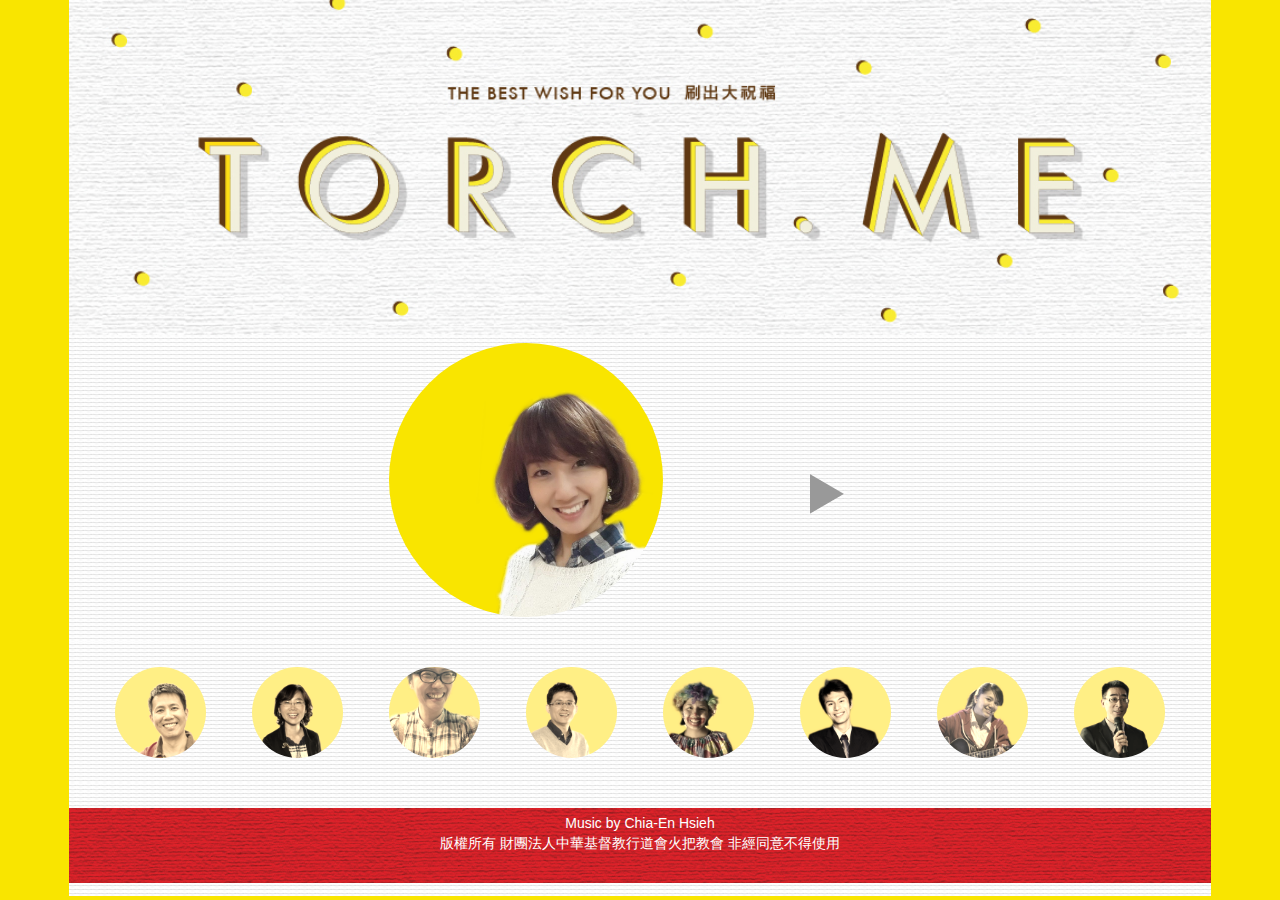
<file: maii.html>
<!DOCTYPE html>
<html>
<head>
<meta charset="utf-8" />

<title>[火把行道會] 刷出大祝福 - 心怡傳道</title>
<script>
  (function(i,s,o,g,r,a,m){i['GoogleAnalyticsObject']=r;i[r]=i[r]||function(){
  (i[r].q=i[r].q||[]).push(arguments)},i[r].l=1*new Date();a=s.createElement(o),
  m=s.getElementsByTagName(o)[0];a.async=1;a.src=g;m.parentNode.insertBefore(a,m)
  })(window,document,'script','//www.google-analytics.com/analytics.js','ga');

  ga('create', 'UA-56745789-2', 'auto');
  ga('require', 'linkid', 'linkid.js');
  ga('require', 'displayfeatures');
  ga('send', 'pageview');

</script>
    <link rel="icon" href="./favicon.ico">
<meta http-equiv="Content-Type" content="text/html; charset=utf-8" />
<meta name="viewport" content="width=device-width, initial-scale=1">
<meta name="description" content="">
<meta name="author" content="">
<script type="text/javascript" src="./js/jquery.min.js"></script>
    <!-- Bootstrap core CSS -->
    <link href="./css/bootstrap.min.css" rel="stylesheet">
     <script src="./js/bootstrap.min.js"></script>
    <!-- Custom styles for this template -->
    <link href="./css/torchbless.css" rel="stylesheet">
<link rel="stylesheet" href="./js/circle-player/skin/circle.player.css">

<script type="text/javascript" src="./js/jplayer/jquery.jplayer.min.js"></script>
<script type="text/javascript" src="./js/circle-player/js/jquery.transform2d.js"></script>
<script type="text/javascript" src="./js/circle-player/js/jquery.grab.js"></script>
<script type="text/javascript" src="./js/circle-player/js/mod.csstransforms.min.js"></script>
<script type="text/javascript" src="./js/circle-player/js/circle.player.js"></script>
<script type="text/javascript" src="./js/jquery.touchSwipe.min.js"></script>
<script type="text/javascript">

 $(function() { 
  var reurl = new Array();  

reurl[0] = './ann.html';
reurl[1] = './anna.html';  
reurl[2] = './daniel.html';
reurl[3] = './gunli.html';
reurl[4] = './jeff.html';
reurl[5] = './lily.html';
reurl[6] = './maii.html';
reurl[7] = './sharon.html';
reurl[8] = './younger.html';

var maxNum = reurl.length-1;  
var minNum = 0;
var n = Math.floor(Math.random() * (maxNum - minNum + 1)) + minNum;     
      
      //Enable swiping...
$(document.body).swipe( {
      	swipeRight:function(event, direction, distance, duration, fingerCount, fingerData) {
        //Generic swipe handler for all directions
          $(location).attr('href',reurl[n]);
      },swipeLeft:function(event, direction, distance, duration, fingerCount, fingerData) {
        //Generic swipe handler for all directions
          $(location).attr('href',reurl[n]);
      },
        //Default is 75px, set to 0 for demo so any distance triggers swipe
        threshold:75
      });
    });



</script>
<script type="text/javascript">
//<![CDATA[

$(document).ready(function(){

	/*
	 * Instance CirclePlayer inside jQuery doc ready
	 *
	 * CirclePlayer(jPlayerSelector, media, options)
	 *   jPlayerSelector: String - The css selector of the jPlayer div.
	 *   media: Object - The media object used in jPlayer("setMedia",media).
	 *   options: Object - The jPlayer options.
	 *
	 * Multiple instances must set the cssSelectorAncestor in the jPlayer options. Defaults to "#cp_container_1" in CirclePlayer.
	 *
	 * The CirclePlayer uses the default supplied:"m4a, oga" if not given, which is different from the jPlayer default of supplied:"mp3"
	 * Note that the {wmode:"window"} option is set to ensure playback in Firefox 3.6 with the Flash solution.
	 * However, the OGA format would be used in this case with the HTML solution.
	 */

	var myCirclePlayer = new CirclePlayer("#jquery_jplayer_1",
	{
		m4a: "./audio/06.m4a",
		oga: "./audio/06.ogg"
	}, {
		cssSelectorAncestor: "#cp_container_1",
		swfPath: "./js/jplayer",
		wmode: "window",
		keyEnabled: true
	});
});
//]]>
</script>


</head>
<body>
<div id="jquery_jplayer_1" class="cp-jplayer"></div><!-- Player Initial -->

      <div class="container">
      	<div class="row bk">
      		<div class="col-xs-25 col-sm-25 col-md-25 col-lg-25 banner">
				      					<!-- want -->

				      		<div class="row player_head">
				      			<div class="col-xs-13 col-sm-9 col-md-6 col-lg-6 col-xs-offset-1 col-sm-offset-4 col-md-offset-7 col-lg-offset-7 head_poster">

								<img src="./img/pastor_06.png" class="img-circle img-responsive">
								</div>

								<div class="col-xs-6 col-sm-8 col-md-5 col-lg-5 col-xs-offset-1 col-sm-offset-1 col-md-offset-1 col-lg-offset-1 play_cirbk">

										<div id="cp_container_1" class="
										cp-container play_main">

											<div class="cp-buffer-holder"> <!-- .cp-gt50 only needed when buffer is > than 50% -->
												<div class="cp-buffer-1"></div>
												<div class="cp-buffer-2"></div>
											</div>
											<div class="cp-progress-holder"> <!-- .cp-gt50 only needed when progress is > than 50% -->
												<div class="cp-progress-1"></div>
												<div class="cp-progress-2"></div>
											</div>
											<div class="cp-circle-control"></div>
											<ul class="cp-controls">
												<li><a class="cp-play" tabindex="1">play</a></li>
												<li><a class="cp-pause" style="display:none;" tabindex="1">pause</a></li> <!-- Needs the inline style here, or jQuery.show() uses display:inline instead of display:block -->
											</ul>
										</div>
								</div>
							</div><!-- /row -->
			</div><!-- /banner -->
		</div><!-- /row -->
<div class="row remind bk"><b>火把溫馨提醒：</b>左右滑動畫面可聽其他傳道人的祝福！<br/>
另外記得把手機音量打開，離開靜音模式<br/>傳道人的話語才能娓娓道來喔～</div>
		<div class="mainlink row">
		<a class="col-sm-5 col-md-5 col-lg-2 col-sm-offset-1 col-md-offset-1 col-lg-offset-1 linktoOther" href="./younger.html">
				<img src="./img/pastor_01.png" class="img-circle img-responsive ">
			</a>
			<a class="col-sm-5 col-md-5 col-lg-2 col-sm-offset-1 col-md-offset-1 col-lg-offset-1 linktoOther" href="./ann.html">
				<img src="./img/pastor_02.png" class="img-circle img-responsive"/>
			</a>
			<a class="col-sm-5 col-md-5 col-lg-2 col-sm-offset-1 col-md-offset-1 col-lg-offset-1 linktoOther" href="./anna.html">
				<img src="./img/pastor_03.png" class="img-circle img-responsive ">
			</a>
			<a class="col-sm-5 col-md-5 col-lg-2 col-sm-offset-1 col-md-offset-1 col-lg-offset-1 linktoOther" href="./daniel.html">
				<img src="./img/pastor_04.png" class="img-circle img-responsive ">
			</a>
			<a class="col-sm-5 col-md-5 col-lg-2 col-sm-offset-1 col-md-offset-1 col-lg-offset-1 linktoOther" href="./lily.html">
				<img src="./img/pastor_05.png" class="img-circle img-responsive ">
			</a>
			
			<a class="col-sm-5 col-md-5 col-lg-2 col-sm-offset-1 col-md-offset-1 col-lg-offset-1 linktoOther" href="./gunli.html">
				<img src="./img/pastor_07.png" class="img-circle img-responsive ">
			</a>
			<a class="col-sm-5 col-md-5 col-lg-2 col-sm-offset-1 col-md-offset-1 col-lg-offset-1 linktoOther" href="./sharon.html" >
				<img src="./img/pastor_08.png" class="img-circle img-responsive ">
			</a>
			<a class="col-sm-5 col-md-5 col-lg-2 col-sm-offset-1 col-md-offset-1 col-lg-offset-1 linktoOther" href="./jeff.html">
				<img src="./img/pastor_09.png" class="img-circle img-responsive ">
			</a>
		</div>
		<footer class="row bk">
			<div class="col-xs-25 col-sm-25 col-md-25 col-lg-25 foot">
			Music by Chia-En Hsieh<br/>
	 版權所有 財團法人中華基督教行道會火把教會     非經同意不得使用	
	 		</div>
		</footer><!-- /row -->
    </div> <!-- /container -->


</body>

</html>
</file>
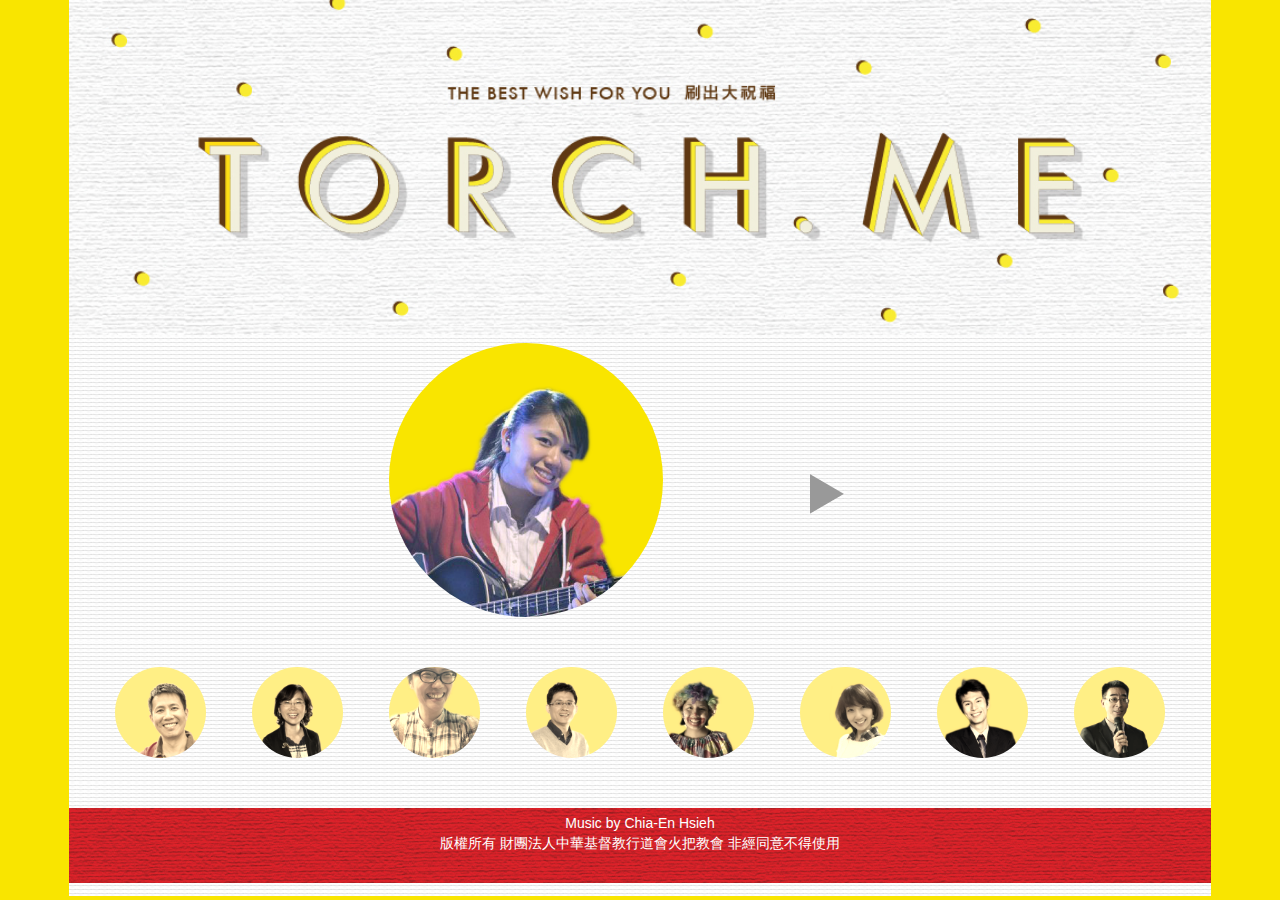
<file: sharon.html>
<!DOCTYPE html>
<html>
<head>
<meta charset="utf-8" />

<title>[火把行道會] 刷出大祝福 - Sharon傳道</title>
<script>
  (function(i,s,o,g,r,a,m){i['GoogleAnalyticsObject']=r;i[r]=i[r]||function(){
  (i[r].q=i[r].q||[]).push(arguments)},i[r].l=1*new Date();a=s.createElement(o),
  m=s.getElementsByTagName(o)[0];a.async=1;a.src=g;m.parentNode.insertBefore(a,m)
  })(window,document,'script','//www.google-analytics.com/analytics.js','ga');

  ga('create', 'UA-56745789-2', 'auto');
  ga('require', 'linkid', 'linkid.js');
  ga('require', 'displayfeatures');
  ga('send', 'pageview');

</script>
   <link rel="icon" href="./favicon.ico">
<meta http-equiv="Content-Type" content="text/html; charset=utf-8" />
<meta name="viewport" content="width=device-width, initial-scale=1">
<meta name="description" content="">
<meta name="author" content="">
<script type="text/javascript" src="./js/jquery.min.js"></script>
    <!-- Bootstrap core CSS -->
    <link href="./css/bootstrap.min.css" rel="stylesheet">
     <script src="./js/bootstrap.min.js"></script>
    <!-- Custom styles for this template -->
    <link href="./css/torchbless.css" rel="stylesheet">
<link rel="stylesheet" href="./js/circle-player/skin/circle.player.css">

<script type="text/javascript" src="./js/jplayer/jquery.jplayer.min.js"></script>
<script type="text/javascript" src="./js/circle-player/js/jquery.transform2d.js"></script>
<script type="text/javascript" src="./js/circle-player/js/jquery.grab.js"></script>
<script type="text/javascript" src="./js/circle-player/js/mod.csstransforms.min.js"></script>
<script type="text/javascript" src="./js/circle-player/js/circle.player.js"></script>
<script type="text/javascript" src="./js/jquery.touchSwipe.min.js"></script>
<script type="text/javascript">

 $(function() { 
  var reurl = new Array();  

reurl[0] = './ann.html';
reurl[1] = './anna.html';  
reurl[2] = './daniel.html';
reurl[3] = './gunli.html';
reurl[4] = './jeff.html';
reurl[5] = './lily.html';
reurl[6] = './maii.html';
reurl[7] = './sharon.html';
reurl[8] = './younger.html';

var maxNum = reurl.length-1;  
var minNum = 0;
var n = Math.floor(Math.random() * (maxNum - minNum + 1)) + minNum;     
      
      //Enable swiping...
 $(document.body).swipe( {
      	swipeRight:function(event, direction, distance, duration, fingerCount, fingerData) {
        //Generic swipe handler for all directions
          $(location).attr('href',reurl[n]);
      },swipeLeft:function(event, direction, distance, duration, fingerCount, fingerData) {
        //Generic swipe handler for all directions
          $(location).attr('href',reurl[n]);
      },
        //Default is 75px, set to 0 for demo so any distance triggers swipe
        threshold:75
      });
    });



</script>
<script type="text/javascript">
//<![CDATA[

$(document).ready(function(){

	/*
	 * Instance CirclePlayer inside jQuery doc ready
	 *
	 * CirclePlayer(jPlayerSelector, media, options)
	 *   jPlayerSelector: String - The css selector of the jPlayer div.
	 *   media: Object - The media object used in jPlayer("setMedia",media).
	 *   options: Object - The jPlayer options.
	 *
	 * Multiple instances must set the cssSelectorAncestor in the jPlayer options. Defaults to "#cp_container_1" in CirclePlayer.
	 *
	 * The CirclePlayer uses the default supplied:"m4a, oga" if not given, which is different from the jPlayer default of supplied:"mp3"
	 * Note that the {wmode:"window"} option is set to ensure playback in Firefox 3.6 with the Flash solution.
	 * However, the OGA format would be used in this case with the HTML solution.
	 */

	var myCirclePlayer = new CirclePlayer("#jquery_jplayer_1",
	{
		m4a: "./audio/08.m4a",
		oga: "./audio/08.ogg"
	}, {
		cssSelectorAncestor: "#cp_container_1",
		swfPath: "./js/jplayer",
		wmode: "window",
		keyEnabled: true
	});
});
//]]>
</script>


</head>
<body>
<div id="jquery_jplayer_1" class="cp-jplayer"></div><!-- Player Initial -->

      <div class="container">
      	<div class="row bk">
      		<div class="col-xs-25 col-sm-25 col-md-25 col-lg-25 banner">
				      					<!-- want -->

				      		<div class="row player_head">
				      			<div class="col-xs-13 col-sm-9 col-md-6 col-lg-6 col-xs-offset-2 col-sm-offset-4 col-md-offset-7 col-lg-offset-7 head_poster">

								<img src="./img/pastor_08.png" class="img-circle img-responsive">
								</div>

								<div class="col-xs-6 col-sm-8 col-md-5 col-lg-5 col-xs-offset-1 col-sm-offset-1 col-md-offset-1 col-lg-offset-1 play_cirbk">

										<div id="cp_container_1" class="
										cp-container play_main">

											<div class="cp-buffer-holder"> <!-- .cp-gt50 only needed when buffer is > than 50% -->
												<div class="cp-buffer-1"></div>
												<div class="cp-buffer-2"></div>
											</div>
											<div class="cp-progress-holder"> <!-- .cp-gt50 only needed when progress is > than 50% -->
												<div class="cp-progress-1"></div>
												<div class="cp-progress-2"></div>
											</div>
											<div class="cp-circle-control"></div>
											<ul class="cp-controls">
												<li><a class="cp-play" tabindex="1">play</a></li>
												<li><a class="cp-pause" style="display:none;" tabindex="1">pause</a></li> <!-- Needs the inline style here, or jQuery.show() uses display:inline instead of display:block -->
											</ul>
										</div>
								</div>
							</div><!-- /row -->
			</div><!-- /banner -->
		</div><!-- /row -->
<div class="row remind bk"><b>火把溫馨提醒：</b>左右滑動畫面可聽其他傳道人的祝福！<br/>
另外記得把手機音量打開，離開靜音模式<br/>傳道人的話語才能娓娓道來喔～</div>
		<div class="mainlink row">
		<a class="col-sm-5 col-md-5 col-lg-2 col-sm-offset-1 col-md-offset-1 col-lg-offset-1 linktoOther" href="./younger.html" >
				<img src="./img/pastor_01.png" class="img-circle img-responsive ">
			</a>
			<a class="col-sm-5 col-md-5 col-lg-2 col-sm-offset-1 col-md-offset-1 col-lg-offset-1 linktoOther" href="./ann.html">
				<img src="./img/pastor_02.png" class="img-circle img-responsive"/>
			</a>
			<a class="col-sm-5 col-md-5 col-lg-2 col-sm-offset-1 col-md-offset-1 col-lg-offset-1 linktoOther" href="./anna.html">
				<img src="./img/pastor_03.png" class="img-circle img-responsive ">
			</a>
			<a class="col-sm-5 col-md-5 col-lg-2 col-sm-offset-1 col-md-offset-1 col-lg-offset-1 linktoOther" href="./daniel.html">
				<img src="./img/pastor_04.png" class="img-circle img-responsive ">
			</a>
			<a class="col-sm-5 col-md-5 col-lg-2 col-sm-offset-1 col-md-offset-1 col-lg-offset-1 linktoOther" href="./lily.html">
				<img src="./img/pastor_05.png" class="img-circle img-responsive ">
			</a>
			<a class="col-sm-5 col-md-5 col-lg-2 col-sm-offset-1 col-md-offset-1 col-lg-offset-1 linktoOther" href="./maii.html">
				<img src="./img/pastor_06.png" class="img-circle img-responsive ">
			</a>
			<a class="col-sm-5 col-md-5 col-lg-2 col-sm-offset-1 col-md-offset-1 col-lg-offset-1 linktoOther" href="./gunli.html">
				<img src="./img/pastor_07.png" class="img-circle img-responsive ">
			</a>
			
			<a class="col-sm-5 col-md-5 col-lg-2 col-sm-offset-1 col-md-offset-1 col-lg-offset-1 linktoOther" href="./jeff.html">
				<img src="./img/pastor_09.png" class="img-circle img-responsive ">
			</a>
		</div>
		<footer class="row bk">
			<div class="col-xs-25 col-sm-25 col-md-25 col-lg-25 foot">
			Music by Chia-En Hsieh<br/>
	 版權所有 財團法人中華基督教行道會火把教會     非經同意不得使用	
	 		</div>
		</footer><!-- /row -->
    </div> <!-- /container -->


</body>

</html>
</file>
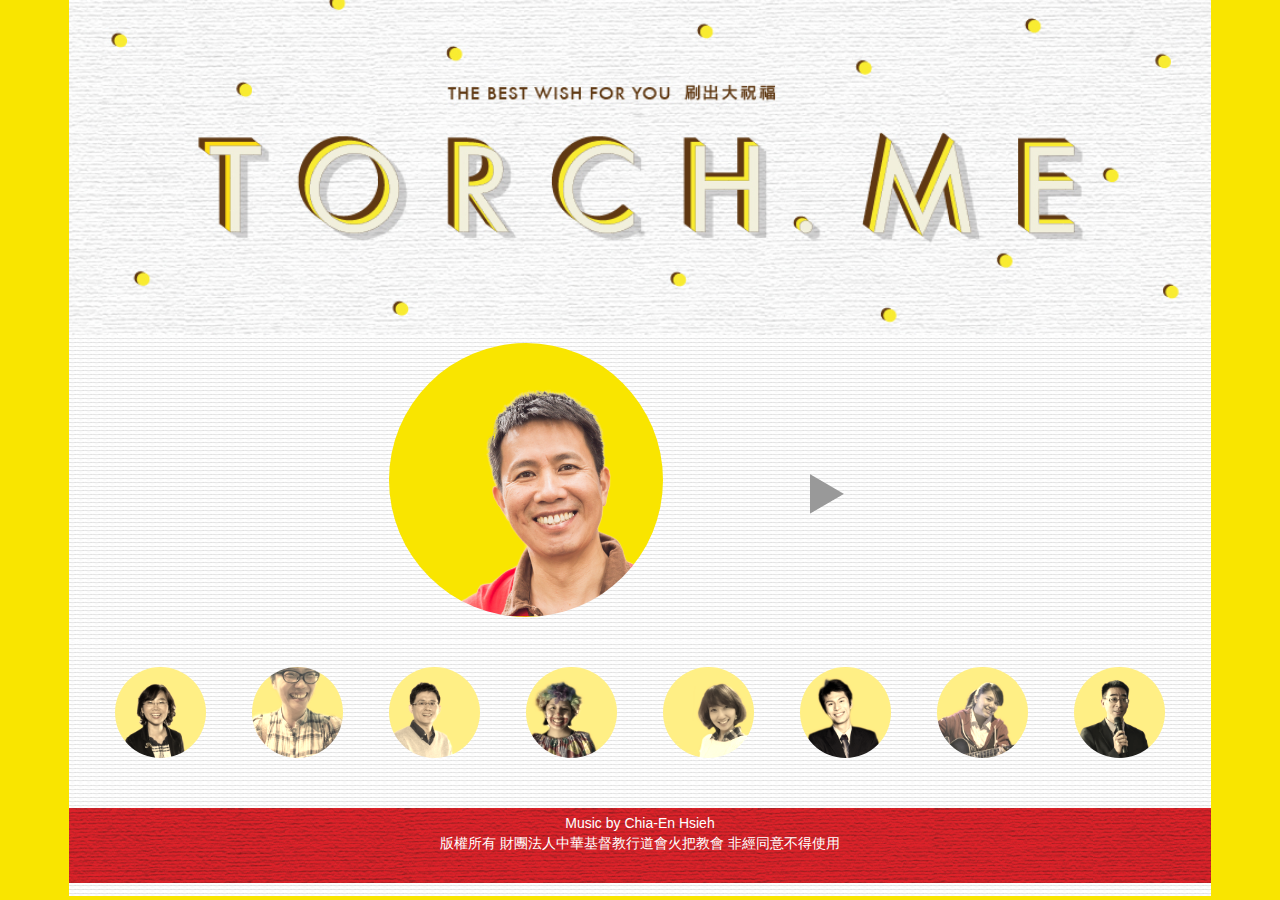
<file: younger.html>
<!DOCTYPE html>
<html>
<head>
<meta charset="utf-8" />
<title>[火把行道會] 刷出大祝福 - 楊永民牧師</title>
<script>
  (function(i,s,o,g,r,a,m){i['GoogleAnalyticsObject']=r;i[r]=i[r]||function(){
  (i[r].q=i[r].q||[]).push(arguments)},i[r].l=1*new Date();a=s.createElement(o),
  m=s.getElementsByTagName(o)[0];a.async=1;a.src=g;m.parentNode.insertBefore(a,m)
  })(window,document,'script','//www.google-analytics.com/analytics.js','ga');

  ga('create', 'UA-56745789-2', 'auto');
  ga('require', 'linkid', 'linkid.js');
  ga('require', 'displayfeatures');
  ga('send', 'pageview');

</script>
<link rel="icon" href="./favicon.ico">
<meta http-equiv="Content-Type" content="text/html; charset=utf-8" />
<meta name="viewport" content="width=device-width, initial-scale=1">
<meta name="description" content="">
<meta name="author" content="">
<script type="text/javascript" src="./js/jquery.min.js"></script>
    <!-- Bootstrap core CSS -->
    <link href="./css/bootstrap.min.css" rel="stylesheet">
     <script src="./js/bootstrap.min.js"></script>
    <!-- Custom styles for this template -->
    <link href="./css/torchbless.css" rel="stylesheet">
<link rel="stylesheet" href="./js/circle-player/skin/circle.player.css">

<script type="text/javascript" src="./js/jplayer/jquery.jplayer.min.js"></script>
<script type="text/javascript" src="./js/circle-player/js/jquery.transform2d.js"></script>
<script type="text/javascript" src="./js/circle-player/js/jquery.grab.js"></script>
<script type="text/javascript" src="./js/circle-player/js/mod.csstransforms.min.js"></script>
<script type="text/javascript" src="./js/circle-player/js/circle.player.js"></script>
<script type="text/javascript" src="./js/jquery.touchSwipe.min.js"></script>
<script type="text/javascript">

 $(function() { 
  var reurl = new Array();  

reurl[0] = './ann.html';
reurl[1] = './anna.html';  
reurl[2] = './daniel.html';
reurl[3] = './gunli.html';
reurl[4] = './jeff.html';
reurl[5] = './lily.html';
reurl[6] = './maii.html';
reurl[7] = './sharon.html';
reurl[8] = './younger.html';

var maxNum = reurl.length-1;  
var minNum = 0;
var n = Math.floor(Math.random() * (maxNum - minNum + 1)) + minNum;     
      
      $(document.body).swipe( {
      	swipeRight:function(event, direction, distance, duration, fingerCount, fingerData) {
          $(location).attr('href',reurl[n]);
      },swipeLeft:function(event, direction, distance, duration, fingerCount, fingerData) {
          $(location).attr('href',reurl[n]);
      },
         threshold:75
      });
    });

</script>
<script type="text/javascript">
//<![CDATA[

$(document).ready(function(){


	var myCirclePlayer = new CirclePlayer("#jquery_jplayer_1",
	{
		m4a: "./audio/01.m4a",
		oga: "./audio/01.ogg"
	}, {
		cssSelectorAncestor: "#cp_container_1",
		swfPath: "./js/jplayer",
		wmode: "window",
		keyEnabled: true
	});
});
//]]>
</script>


</head>
<body>
<div id="jquery_jplayer_1" class="cp-jplayer"></div><!-- Player Initial -->

      <div class="container">
      	<div class="row bk">
      		<div class="col-xs-25 col-sm-25 col-md-25 col-lg-25 banner">
				      					<!-- want -->

				      		<div class="row player_head">
				      			<div class="col-xs-13 col-sm-9 col-md-6 col-lg-6 col-xs-offset-2 col-sm-offset-4 col-md-offset-7 col-lg-offset-7 head_poster">

								<img src="./img/pastor_01.png" class="img-circle img-responsive">
								</div>

								<div class="col-xs-6 col-sm-8 col-md-5 col-lg-5 col-xs-offset-1 col-sm-offset-1 col-md-offset-1 col-lg-offset-1 play_cirbk">

										<div id="cp_container_1" class="
										cp-container play_main">

											<div class="cp-buffer-holder"> <!-- .cp-gt50 only needed when buffer is > than 50% -->
												<div class="cp-buffer-1"></div>
												<div class="cp-buffer-2"></div>
											</div>
											<div class="cp-progress-holder"> <!-- .cp-gt50 only needed when progress is > than 50% -->
												<div class="cp-progress-1"></div>
												<div class="cp-progress-2"></div>
											</div>
											<div class="cp-circle-control"></div>
											<ul class="cp-controls">
												<li><a class="cp-play" tabindex="1">play</a></li>
												<li><a class="cp-pause" style="display:none;" tabindex="1">pause</a></li> <!-- Needs the inline style here, or jQuery.show() uses display:inline instead of display:block -->
											</ul>
										</div>
								</div>
							</div><!-- /row -->
			</div><!-- /banner -->
		</div><!-- /row -->
<div class="row remind bk"><b>火把溫馨提醒：</b>左右滑動畫面可聽其他傳道人的祝福！<br/>
另外記得把手機音量打開，離開靜音模式<br/>傳道人的話語才能娓娓道來喔～</div>
		<div class="mainlink row">
			<a class="col-sm-5 col-md-5 col-lg-2 col-sm-offset-1 col-md-offset-1 col-lg-offset-1 linktoOther" href="./ann.html" data-toggle="tooltip" data-placement="top" title="來自恩慈師母的祝福">
				<img src="./img/pastor_02.png" class="img-circle img-responsive"/>
			</a>
			<a class="col-sm-5 col-md-5 col-lg-2 col-sm-offset-1 col-md-offset-1 col-lg-offset-1 linktoOther" href="./anna.html">
				<img src="./img/pastor_03.png" class="img-circle img-responsive ">
			</a>
			<a class="col-sm-5 col-md-5 col-lg-2 col-sm-offset-1 col-md-offset-1 col-lg-offset-1 linktoOther" href="./daniel.html">
				<img src="./img/pastor_04.png" class="img-circle img-responsive ">
			</a>
			<a class="col-sm-5 col-md-5 col-lg-2 col-sm-offset-1 col-md-offset-1 col-lg-offset-1 linktoOther" href="./lily.html">
				<img src="./img/pastor_05.png" class="img-circle img-responsive ">
			</a>
			<a class="col-sm-5 col-md-5 col-lg-2 col-sm-offset-1 col-md-offset-1 col-lg-offset-1 linktoOther" href="./maii.html">
				<img src="./img/pastor_06.png" class="img-circle img-responsive ">
			</a>
			<a class="col-sm-5 col-md-5 col-lg-2 col-sm-offset-1 col-md-offset-1 col-lg-offset-1 linktoOther" href="./gunli.html">
				<img src="./img/pastor_07.png" class="img-circle img-responsive ">
			</a>
			<a class="col-sm-5 col-md-5 col-lg-2 col-sm-offset-1 col-md-offset-1 col-lg-offset-1 linktoOther" href="./sharon.html" >
				<img src="./img/pastor_08.png" class="img-circle img-responsive ">
			</a>
			<a class="col-sm-5 col-md-5 col-lg-2 col-sm-offset-1 col-md-offset-1 col-lg-offset-1 linktoOther" href="./jeff.html">
				<img src="./img/pastor_09.png" class="img-circle img-responsive ">
			</a>
		</div>
		<footer class="row bk">
			<div class="col-xs-25 col-sm-25 col-md-25 col-lg-25 foot">
			Music by Chia-En Hsieh<br/>
	 版權所有 財團法人中華基督教行道會火把教會     非經同意不得使用	
	 		</div>
		</footer><!-- /row -->
    </div> <!-- /container -->


</body>
<!--
                                 |~~~~~~~|
                                 |       |
                                 |       |
                                 |       |
                                 |       |
                                 |       |
      |~.\\\_\~~~~~~~~~~~~~~xx~~~         ~~~~~~~~~~~~~~~~~~~~~/_;~|
      |  \  o \_         ,XXXXX),                         _..-~ o /  |
      |    ~~\  ~-.     XXXXX`)))),                 _.~~~~   .-~~~   |
       ~~~~~~~`\   ~\~~~XXX' _/ ';))     |~~~~~~..-~     _.-~ ~~~~~~~
                `\   ~~~~`_\~\, ;;;\)__.~~.~~~      _.-~
                  ~-.       `:;;/;; \          _..-~~
                     ~-._      `''        /-~-~
                         `\              /  /
                           |         ,   | |
                            |  '        /  |
                             \/;          |
                              ;;          |
                              `;   .       |
                              |~~~~~~~-.....|
                             | \             \
                            | /\~~~~...__    |
                            (|  `\       __-\|
                            ||    \_   /~    |
                            |)     \~-'      |
                             |      | \      '
                             |      |  \    :
                              \     |  |    |
                               |    )  (    )
                                \  /;  /\  |
                                |    |/   |
                                |    |   |
                                 \  .'  ||
                                 |  |  | |
                                 (  | |  |
                                 |   \ \ |
                                 || o `.)|
                                 |`\\\\) |
                                 |       |
                                 |       |
    ~~~~~~~~~~~~~~~~~~~~~~~~~~~~~~~~~~~~~~~~~~~~~~~~~~~~~~~~~~~~~~~~~~~

                              耶穌看顧 永無 BUG

-->
</html>
</file>
<file: css/torchbless.css>
.foot,.banner{
	color: #FFF;
	text-align: center;
	}
.foot{
	padding-top: 5px;
}
.banner{
	background-size: contain;
	background-position: top center;
	background-repeat: no-repeat;
}
.mainlink{
	background-image: url(../img/bk-01.jpg);
	background-color: #FFF;	
}
.linktoOther{
	margin-top: 25px;
	margin-bottom: 25px;
}
.bk{
	background-image: url(../img/bk-01.jpg);
	background-color: #FFF;	
}

.remind{
	display: none;
}
.head_poster{
	margin-bottom: 25px;	
}

.play_main{
	margin: auto;
}
.play_cirbk{
	margin-top: 100px;
	height: 105px;
	background-size: contain; 
	text-align: center;
	border-radius: 50%;
}

.head_poster img{
	margin: auto;
}
@media (max-width: 640px){
	.remind{
	display:block;
	text-align: center;
	color: #AAA;
	font-size: 8pt;
	}
	.foot{
		background-image: url(../img/footer_m.jpg);
		height: 50px;
		font-size: 6pt;	
		}

	.banner{
		background-image: url(../img/slide-01.jpg);
		background-position: 0 -25px;
		}

		.mainlink{
			display: none;
		}
		.player_head{
		margin-top: 70%;
		}
}

@media (min-width: 641px){
	.foot{
		background-image: url(../img/footer_t.jpg);
		height: 50px;
		margin-top: 25px;
		margin-bottom: 13px;
		}
		
	.banner{
		background-image: url(../img/banner_t.jpg);

		}

	.player_head{
	margin-top: 40%;
	}
	.remind{
	display: none;
}

}
@media (min-width: 1024px){
	.foot{
		background-image: url(../img/footer_s.jpg);
		height: 75px;
		}
	.banner{
		background-image: url(../img/banner_s.jpg);
		}

	.player_head{
	margin-top: 30%;
	}
	.remind{
	display: none;
}

}
.linktoOther img{
-webkit-filter: invert(0.1) sepia(0.7);
filter: sepia(70%);
}

.linktoOther img:hover{
-webkit-filter: invert(0) sepia(0);
filter: invert(0) sepia(0);
}
</file>
<file: js/circle-player/skin/circle.player.css>
/*
 * Project: CirclePlayer
 * http://www.jplayer.org
 *
 * Copyright (c) 2012 Happyworm Ltd
 *
 * Author: Silvia Benvenuti
 * Edited by: Mark J Panaghiston
 * Date: 2nd October 2012
 * Artwork inspired by: http://forrst.com/posts/Untitled-CJz
 */

.cp-container {
	position:relative;
	width:104px;  200 - (2 * 48) */
	height:104px;
	-webkit-tap-highlight-color:rgba(0,0,0,0);
}

.cp-container :focus {
	border:none;
	outline:0;
}

.cp-buffer-1,
.cp-buffer-2,
.cp-progress-1,
.cp-progress-2 {
	position:absolute;
	top:0;
	left:0;
	width:104px;
	height:104px;
	clip:rect(0px,52px,104px,0px);

	-moz-border-radius:52px;
	-webkit-border-radius:52px;
	border-radius:52px;
}

.cp-buffer-1,
.cp-buffer-2 {
	background:url("buffer-01.png") 0 0 no-repeat;
}


/* FALLBACK for .progress
 * (24 steps starting from 1hr filled progress, Decrease second value by 104px for next step)
 * (It needs the container selector to work. Or use div)
 */

.cp-container .cp-fallback {
	background:url("progress_sprite.jpg") no-repeat;
	background-position:0 104px; 
}

.cp-progress-1,
.cp-progress-2 {
	background:url("progress-01.png") 0 0 no-repeat;
}

.cp-buffer-holder,
.cp-progress-holder,
.cp-circle-control {
	position:absolute;
	width:104px;
	height:104px;
} 

.cp-circle-control {
	cursor:pointer;
}

.cp-buffer-holder,
.cp-progress-holder {
	clip:rect(0px,104px,104px,52px);
	display:none;
}


/* This is needed when progress is greater than 50% or for fallback */

.cp-buffer-holder.cp-gt50,
.cp-progress-holder.cp-gt50,
.cp-progress-1.cp-fallback{
	clip:rect(auto, auto, auto, auto);
}

.cp-controls {
	margin:0;
	padding:26px;
}

.cp-controls li{
	list-style-type:none;
	display:block;

	/*IE Fix*/
	position:absolute;
}

.cp-controls li a{
	position:relative;
	display:block;
	width:50px;
	height:50px;
	text-indent:-9999px;
	z-index:1;
	cursor:pointer;
}

.cp-controls .cp-play {
	background:url("controls-01.png") 0 0 no-repeat;
}

.cp-controls .cp-play:hover {
	background:url("controls-01.png") -50px 0 no-repeat;
}

.cp-controls .cp-pause {
	background:url("controls-01.png") 0 -50px no-repeat;
}

.cp-controls .cp-pause:hover {
	background:url("controls-01.png") -50px -50px no-repeat;
}

.cp-jplayer {
	width:0;
	height:0;
}
</file>
